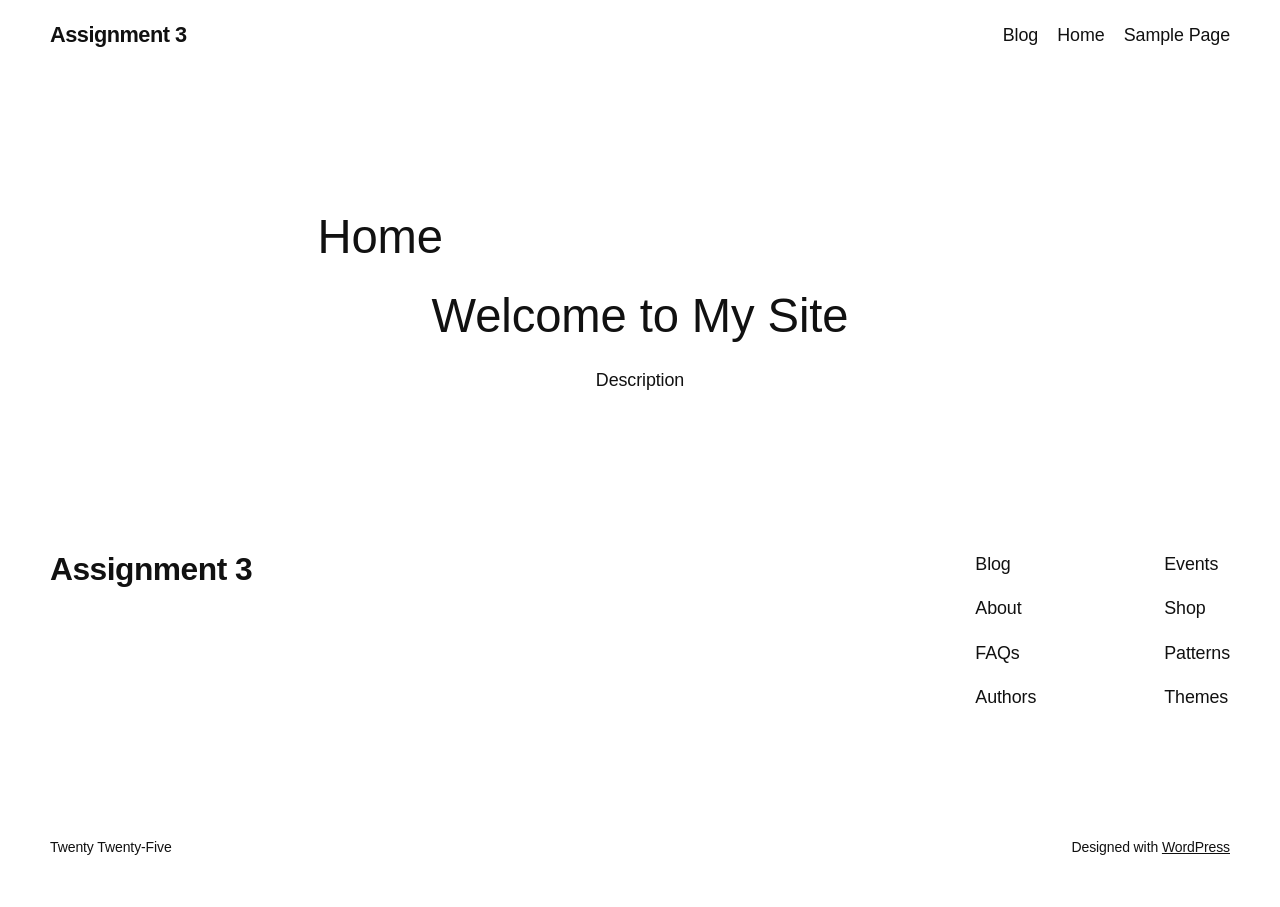
<file: index.html>
<!DOCTYPE html>
<html lang="en-US">
<head><meta charset="UTF-8">
	
	<meta name="viewport" content="width=device-width, initial-scale=1">
<meta name="robots" content="max-image-preview:large">
<title>Assignment 3</title>
<link rel="alternate" type="application/rss+xml" title="Assignment 3 » Feed" href="https://mattswan.me/feed/">
<link rel="alternate" type="application/rss+xml" title="Assignment 3 » Comments Feed" href="https://mattswan.me/comments/feed/">
<link rel="alternate" title="oEmbed (JSON)" type="application/json+oembed" href="https://mattswan.me/wp-json/oembed/1.0/embed?url=http%3A%2F%2Fhttps%3A%2F%2Fmattswan.me%2F">
<link rel="alternate" title="oEmbed (XML)" type="text/xml+oembed" href="https://mattswan.me/wp-json/oembed/1.0/embed?url=http%3A%2F%2Fhttps%3A%2F%2Fmattswan.me%2F&amp;format=xml">
<style id="wp-img-auto-sizes-contain-inline-css">
img:is([sizes=auto i],[sizes^="auto," i]){contain-intrinsic-size:3000px 1500px}
/*# sourceURL=wp-img-auto-sizes-contain-inline-css */
</style>
<style id="wp-block-site-title-inline-css">
.wp-block-site-title{box-sizing:border-box}.wp-block-site-title :where(a){color:inherit;font-family:inherit;font-size:inherit;font-style:inherit;font-weight:inherit;letter-spacing:inherit;line-height:inherit;text-decoration:inherit}
/*# sourceURL=https://mattswan.me/wp-includes/blocks/site-title/style.min.css */
</style>
<style id="wp-block-navigation-link-inline-css">
.wp-block-navigation .wp-block-navigation-item__label{overflow-wrap:break-word}.wp-block-navigation .wp-block-navigation-item__description{display:none}.link-ui-tools{outline:1px solid #f0f0f0;padding:8px}.link-ui-block-inserter{padding-top:8px}.link-ui-block-inserter__back{margin-left:8px;text-transform:uppercase}
/*# sourceURL=https://mattswan.me/wp-includes/blocks/navigation-link/style.min.css */
</style>
<style id="wp-block-navigation-inline-css">
.wp-block-navigation{position:relative}.wp-block-navigation ul{margin-bottom:0;margin-left:0;margin-top:0;padding-left:0}.wp-block-navigation ul,.wp-block-navigation ul li{list-style:none;padding:0}.wp-block-navigation .wp-block-navigation-item{align-items:center;background-color:inherit;display:flex;position:relative}.wp-block-navigation .wp-block-navigation-item .wp-block-navigation__submenu-container:empty{display:none}.wp-block-navigation .wp-block-navigation-item__content{display:block;z-index:1}.wp-block-navigation .wp-block-navigation-item__content.wp-block-navigation-item__content{color:inherit}.wp-block-navigation.has-text-decoration-underline .wp-block-navigation-item__content,.wp-block-navigation.has-text-decoration-underline .wp-block-navigation-item__content:active,.wp-block-navigation.has-text-decoration-underline .wp-block-navigation-item__content:focus{text-decoration:underline}.wp-block-navigation.has-text-decoration-line-through .wp-block-navigation-item__content,.wp-block-navigation.has-text-decoration-line-through .wp-block-navigation-item__content:active,.wp-block-navigation.has-text-decoration-line-through .wp-block-navigation-item__content:focus{text-decoration:line-through}.wp-block-navigation :where(a),.wp-block-navigation :where(a:active),.wp-block-navigation :where(a:focus){text-decoration:none}.wp-block-navigation .wp-block-navigation__submenu-icon{align-self:center;background-color:inherit;border:none;color:currentColor;display:inline-block;font-size:inherit;height:.6em;line-height:0;margin-left:.25em;padding:0;width:.6em}.wp-block-navigation .wp-block-navigation__submenu-icon svg{display:inline-block;stroke:currentColor;height:inherit;margin-top:.075em;width:inherit}.wp-block-navigation{--navigation-layout-justification-setting:flex-start;--navigation-layout-direction:row;--navigation-layout-wrap:wrap;--navigation-layout-justify:flex-start;--navigation-layout-align:center}.wp-block-navigation.is-vertical{--navigation-layout-direction:column;--navigation-layout-justify:initial;--navigation-layout-align:flex-start}.wp-block-navigation.no-wrap{--navigation-layout-wrap:nowrap}.wp-block-navigation.items-justified-center{--navigation-layout-justification-setting:center;--navigation-layout-justify:center}.wp-block-navigation.items-justified-center.is-vertical{--navigation-layout-align:center}.wp-block-navigation.items-justified-right{--navigation-layout-justification-setting:flex-end;--navigation-layout-justify:flex-end}.wp-block-navigation.items-justified-right.is-vertical{--navigation-layout-align:flex-end}.wp-block-navigation.items-justified-space-between{--navigation-layout-justification-setting:space-between;--navigation-layout-justify:space-between}.wp-block-navigation .has-child .wp-block-navigation__submenu-container{align-items:normal;background-color:inherit;color:inherit;display:flex;flex-direction:column;opacity:0;position:absolute;z-index:2}@media not (prefers-reduced-motion){.wp-block-navigation .has-child .wp-block-navigation__submenu-container{transition:opacity .1s linear}}.wp-block-navigation .has-child .wp-block-navigation__submenu-container{height:0;overflow:hidden;visibility:hidden;width:0}.wp-block-navigation .has-child .wp-block-navigation__submenu-container>.wp-block-navigation-item>.wp-block-navigation-item__content{display:flex;flex-grow:1;padding:.5em 1em}.wp-block-navigation .has-child .wp-block-navigation__submenu-container>.wp-block-navigation-item>.wp-block-navigation-item__content .wp-block-navigation__submenu-icon{margin-left:auto;margin-right:0}.wp-block-navigation .has-child .wp-block-navigation__submenu-container .wp-block-navigation-item__content{margin:0}.wp-block-navigation .has-child .wp-block-navigation__submenu-container{left:-1px;top:100%}@media (min-width:782px){.wp-block-navigation .has-child .wp-block-navigation__submenu-container .wp-block-navigation__submenu-container{left:100%;top:-1px}.wp-block-navigation .has-child .wp-block-navigation__submenu-container .wp-block-navigation__submenu-container:before{background:#0000;content:"";display:block;height:100%;position:absolute;right:100%;width:.5em}.wp-block-navigation .has-child .wp-block-navigation__submenu-container .wp-block-navigation__submenu-icon{margin-right:.25em}.wp-block-navigation .has-child .wp-block-navigation__submenu-container .wp-block-navigation__submenu-icon svg{transform:rotate(-90deg)}}.wp-block-navigation .has-child .wp-block-navigation-submenu__toggle[aria-expanded=true]~.wp-block-navigation__submenu-container,.wp-block-navigation .has-child:not(.open-on-click):hover>.wp-block-navigation__submenu-container,.wp-block-navigation .has-child:not(.open-on-click):not(.open-on-hover-click):focus-within>.wp-block-navigation__submenu-container{height:auto;min-width:200px;opacity:1;overflow:visible;visibility:visible;width:auto}.wp-block-navigation.has-background .has-child .wp-block-navigation__submenu-container{left:0;top:100%}@media (min-width:782px){.wp-block-navigation.has-background .has-child .wp-block-navigation__submenu-container .wp-block-navigation__submenu-container{left:100%;top:0}}.wp-block-navigation-submenu{display:flex;position:relative}.wp-block-navigation-submenu .wp-block-navigation__submenu-icon svg{stroke:currentColor}button.wp-block-navigation-item__content{background-color:initial;border:none;color:currentColor;font-family:inherit;font-size:inherit;font-style:inherit;font-weight:inherit;letter-spacing:inherit;line-height:inherit;text-align:left;text-transform:inherit}.wp-block-navigation-submenu__toggle{cursor:pointer}.wp-block-navigation-submenu__toggle[aria-expanded=true]+.wp-block-navigation__submenu-icon>svg,.wp-block-navigation-submenu__toggle[aria-expanded=true]>svg{transform:rotate(180deg)}.wp-block-navigation-item.open-on-click .wp-block-navigation-submenu__toggle{padding-left:0;padding-right:.85em}.wp-block-navigation-item.open-on-click .wp-block-navigation-submenu__toggle+.wp-block-navigation__submenu-icon{margin-left:-.6em;pointer-events:none}.wp-block-navigation-item.open-on-click button.wp-block-navigation-item__content:not(.wp-block-navigation-submenu__toggle){padding:0}.wp-block-navigation .wp-block-page-list,.wp-block-navigation__container,.wp-block-navigation__responsive-close,.wp-block-navigation__responsive-container,.wp-block-navigation__responsive-container-content,.wp-block-navigation__responsive-dialog{gap:inherit}:where(.wp-block-navigation.has-background .wp-block-navigation-item a:not(.wp-element-button)),:where(.wp-block-navigation.has-background .wp-block-navigation-submenu a:not(.wp-element-button)){padding:.5em 1em}:where(.wp-block-navigation .wp-block-navigation__submenu-container .wp-block-navigation-item a:not(.wp-element-button)),:where(.wp-block-navigation .wp-block-navigation__submenu-container .wp-block-navigation-submenu a:not(.wp-element-button)),:where(.wp-block-navigation .wp-block-navigation__submenu-container .wp-block-navigation-submenu button.wp-block-navigation-item__content),:where(.wp-block-navigation .wp-block-navigation__submenu-container .wp-block-pages-list__item button.wp-block-navigation-item__content){padding:.5em 1em}.wp-block-navigation.items-justified-right .wp-block-navigation__container .has-child .wp-block-navigation__submenu-container,.wp-block-navigation.items-justified-right .wp-block-page-list>.has-child .wp-block-navigation__submenu-container,.wp-block-navigation.items-justified-space-between .wp-block-page-list>.has-child:last-child .wp-block-navigation__submenu-container,.wp-block-navigation.items-justified-space-between>.wp-block-navigation__container>.has-child:last-child .wp-block-navigation__submenu-container{left:auto;right:0}.wp-block-navigation.items-justified-right .wp-block-navigation__container .has-child .wp-block-navigation__submenu-container .wp-block-navigation__submenu-container,.wp-block-navigation.items-justified-right .wp-block-page-list>.has-child .wp-block-navigation__submenu-container .wp-block-navigation__submenu-container,.wp-block-navigation.items-justified-space-between .wp-block-page-list>.has-child:last-child .wp-block-navigation__submenu-container .wp-block-navigation__submenu-container,.wp-block-navigation.items-justified-space-between>.wp-block-navigation__container>.has-child:last-child .wp-block-navigation__submenu-container .wp-block-navigation__submenu-container{left:-1px;right:-1px}@media (min-width:782px){.wp-block-navigation.items-justified-right .wp-block-navigation__container .has-child .wp-block-navigation__submenu-container .wp-block-navigation__submenu-container,.wp-block-navigation.items-justified-right .wp-block-page-list>.has-child .wp-block-navigation__submenu-container .wp-block-navigation__submenu-container,.wp-block-navigation.items-justified-space-between .wp-block-page-list>.has-child:last-child .wp-block-navigation__submenu-container .wp-block-navigation__submenu-container,.wp-block-navigation.items-justified-space-between>.wp-block-navigation__container>.has-child:last-child .wp-block-navigation__submenu-container .wp-block-navigation__submenu-container{left:auto;right:100%}}.wp-block-navigation:not(.has-background) .wp-block-navigation__submenu-container{background-color:#fff;border:1px solid #00000026}.wp-block-navigation.has-background .wp-block-navigation__submenu-container{background-color:inherit}.wp-block-navigation:not(.has-text-color) .wp-block-navigation__submenu-container{color:#000}.wp-block-navigation__container{align-items:var(--navigation-layout-align,initial);display:flex;flex-direction:var(--navigation-layout-direction,initial);flex-wrap:var(--navigation-layout-wrap,wrap);justify-content:var(--navigation-layout-justify,initial);list-style:none;margin:0;padding-left:0}.wp-block-navigation__container .is-responsive{display:none}.wp-block-navigation__container:only-child,.wp-block-page-list:only-child{flex-grow:1}@keyframes overlay-menu__fade-in-animation{0%{opacity:0;transform:translateY(.5em)}to{opacity:1;transform:translateY(0)}}.wp-block-navigation__responsive-container{bottom:0;display:none;left:0;position:fixed;right:0;top:0}.wp-block-navigation__responsive-container :where(.wp-block-navigation-item a){color:inherit}.wp-block-navigation__responsive-container .wp-block-navigation__responsive-container-content{align-items:var(--navigation-layout-align,initial);display:flex;flex-direction:var(--navigation-layout-direction,initial);flex-wrap:var(--navigation-layout-wrap,wrap);justify-content:var(--navigation-layout-justify,initial)}.wp-block-navigation__responsive-container:not(.is-menu-open.is-menu-open){background-color:inherit!important;color:inherit!important}.wp-block-navigation__responsive-container.is-menu-open{background-color:inherit;display:flex;flex-direction:column}@media not (prefers-reduced-motion){.wp-block-navigation__responsive-container.is-menu-open{animation:overlay-menu__fade-in-animation .1s ease-out;animation-fill-mode:forwards}}.wp-block-navigation__responsive-container.is-menu-open{overflow:auto;padding:clamp(1rem,var(--wp--style--root--padding-top),20rem) clamp(1rem,var(--wp--style--root--padding-right),20rem) clamp(1rem,var(--wp--style--root--padding-bottom),20rem) clamp(1rem,var(--wp--style--root--padding-left),20rem);z-index:100000}.wp-block-navigation__responsive-container.is-menu-open .wp-block-navigation__responsive-container-content{align-items:var(--navigation-layout-justification-setting,inherit);display:flex;flex-direction:column;flex-wrap:nowrap;overflow:visible;padding-top:calc(2rem + 24px)}.wp-block-navigation__responsive-container.is-menu-open .wp-block-navigation__responsive-container-content,.wp-block-navigation__responsive-container.is-menu-open .wp-block-navigation__responsive-container-content .wp-block-navigation__container,.wp-block-navigation__responsive-container.is-menu-open .wp-block-navigation__responsive-container-content .wp-block-page-list{justify-content:flex-start}.wp-block-navigation__responsive-container.is-menu-open .wp-block-navigation__responsive-container-content .wp-block-navigation__submenu-icon{display:none}.wp-block-navigation__responsive-container.is-menu-open .wp-block-navigation__responsive-container-content .has-child .wp-block-navigation__submenu-container{border:none;height:auto;min-width:200px;opacity:1;overflow:initial;padding-left:2rem;padding-right:2rem;position:static;visibility:visible;width:auto}.wp-block-navigation__responsive-container.is-menu-open .wp-block-navigation__responsive-container-content .wp-block-navigation__container,.wp-block-navigation__responsive-container.is-menu-open .wp-block-navigation__responsive-container-content .wp-block-navigation__submenu-container{gap:inherit}.wp-block-navigation__responsive-container.is-menu-open .wp-block-navigation__responsive-container-content .wp-block-navigation__submenu-container{padding-top:var(--wp--style--block-gap,2em)}.wp-block-navigation__responsive-container.is-menu-open .wp-block-navigation__responsive-container-content .wp-block-navigation-item__content{padding:0}.wp-block-navigation__responsive-container.is-menu-open .wp-block-navigation__responsive-container-content .wp-block-navigation-item,.wp-block-navigation__responsive-container.is-menu-open .wp-block-navigation__responsive-container-content .wp-block-navigation__container,.wp-block-navigation__responsive-container.is-menu-open .wp-block-navigation__responsive-container-content .wp-block-page-list{align-items:var(--navigation-layout-justification-setting,initial);display:flex;flex-direction:column}.wp-block-navigation__responsive-container.is-menu-open .wp-block-navigation-item,.wp-block-navigation__responsive-container.is-menu-open .wp-block-navigation-item .wp-block-navigation__submenu-container,.wp-block-navigation__responsive-container.is-menu-open .wp-block-navigation__container,.wp-block-navigation__responsive-container.is-menu-open .wp-block-page-list{background:#0000!important;color:inherit!important}.wp-block-navigation__responsive-container.is-menu-open .wp-block-navigation__submenu-container.wp-block-navigation__submenu-container.wp-block-navigation__submenu-container.wp-block-navigation__submenu-container{left:auto;right:auto}@media (min-width:600px){.wp-block-navigation__responsive-container:not(.hidden-by-default):not(.is-menu-open){background-color:inherit;display:block;position:relative;width:100%;z-index:auto}.wp-block-navigation__responsive-container:not(.hidden-by-default):not(.is-menu-open) .wp-block-navigation__responsive-container-close{display:none}.wp-block-navigation__responsive-container.is-menu-open .wp-block-navigation__submenu-container.wp-block-navigation__submenu-container.wp-block-navigation__submenu-container.wp-block-navigation__submenu-container{left:0}}.wp-block-navigation:not(.has-background) .wp-block-navigation__responsive-container.is-menu-open{background-color:#fff}.wp-block-navigation:not(.has-text-color) .wp-block-navigation__responsive-container.is-menu-open{color:#000}.wp-block-navigation__toggle_button_label{font-size:1rem;font-weight:700}.wp-block-navigation__responsive-container-close,.wp-block-navigation__responsive-container-open{background:#0000;border:none;color:currentColor;cursor:pointer;margin:0;padding:0;text-transform:inherit;vertical-align:middle}.wp-block-navigation__responsive-container-close svg,.wp-block-navigation__responsive-container-open svg{fill:currentColor;display:block;height:24px;pointer-events:none;width:24px}.wp-block-navigation__responsive-container-open{display:flex}.wp-block-navigation__responsive-container-open.wp-block-navigation__responsive-container-open.wp-block-navigation__responsive-container-open{font-family:inherit;font-size:inherit;font-weight:inherit}@media (min-width:600px){.wp-block-navigation__responsive-container-open:not(.always-shown){display:none}}.wp-block-navigation__responsive-container-close{position:absolute;right:0;top:0;z-index:2}.wp-block-navigation__responsive-container-close.wp-block-navigation__responsive-container-close.wp-block-navigation__responsive-container-close{font-family:inherit;font-size:inherit;font-weight:inherit}.wp-block-navigation__responsive-close{width:100%}.has-modal-open .wp-block-navigation__responsive-close{margin-left:auto;margin-right:auto;max-width:var(--wp--style--global--wide-size,100%)}.wp-block-navigation__responsive-close:focus{outline:none}.is-menu-open .wp-block-navigation__responsive-close,.is-menu-open .wp-block-navigation__responsive-container-content,.is-menu-open .wp-block-navigation__responsive-dialog{box-sizing:border-box}.wp-block-navigation__responsive-dialog{position:relative}.has-modal-open .admin-bar .is-menu-open .wp-block-navigation__responsive-dialog{margin-top:46px}@media (min-width:782px){.has-modal-open .admin-bar .is-menu-open .wp-block-navigation__responsive-dialog{margin-top:32px}}html.has-modal-open{overflow:hidden}
/*# sourceURL=https://mattswan.me/wp-includes/blocks/navigation/style.min.css */
</style>
<style id="wp-block-group-inline-css">
.wp-block-group{box-sizing:border-box}:where(.wp-block-group.wp-block-group-is-layout-constrained){position:relative}
/*# sourceURL=https://mattswan.me/wp-includes/blocks/group/style.min.css */
</style>
<style id="wp-block-post-title-inline-css">
.wp-block-post-title{box-sizing:border-box;word-break:break-word}.wp-block-post-title :where(a){display:inline-block;font-family:inherit;font-size:inherit;font-style:inherit;font-weight:inherit;letter-spacing:inherit;line-height:inherit;text-decoration:inherit}
/*# sourceURL=https://mattswan.me/wp-includes/blocks/post-title/style.min.css */
</style>
<style id="wp-block-paragraph-inline-css">
.is-small-text{font-size:.875em}.is-regular-text{font-size:1em}.is-large-text{font-size:2.25em}.is-larger-text{font-size:3em}.has-drop-cap:not(:focus):first-letter{float:left;font-size:8.4em;font-style:normal;font-weight:100;line-height:.68;margin:.05em .1em 0 0;text-transform:uppercase}body.rtl .has-drop-cap:not(:focus):first-letter{float:none;margin-left:.1em}p.has-drop-cap.has-background{overflow:hidden}:root :where(p.has-background){padding:1.25em 2.375em}:where(p.has-text-color:not(.has-link-color)) a{color:inherit}p.has-text-align-left[style*="writing-mode:vertical-lr"],p.has-text-align-right[style*="writing-mode:vertical-rl"]{rotate:180deg}
/*# sourceURL=https://mattswan.me/wp-includes/blocks/paragraph/style.min.css */
</style>
<link rel="stylesheet" id="wp-block-cover-css" href="https://mattswan.me/wp-includes/blocks/cover/style.min.css?ver=6.9" media="all">
<style id="wp-block-post-content-inline-css">
.wp-block-post-content{display:flow-root}
/*# sourceURL=https://mattswan.me/wp-includes/blocks/post-content/style.min.css */
</style>
<style id="wp-block-spacer-inline-css">
.wp-block-spacer{clear:both}
/*# sourceURL=https://mattswan.me/wp-includes/blocks/spacer/style.min.css */
</style>
<style id="wp-block-columns-inline-css">
.wp-block-columns{box-sizing:border-box;display:flex;flex-wrap:wrap!important}@media (min-width:782px){.wp-block-columns{flex-wrap:nowrap!important}}.wp-block-columns{align-items:normal!important}.wp-block-columns.are-vertically-aligned-top{align-items:flex-start}.wp-block-columns.are-vertically-aligned-center{align-items:center}.wp-block-columns.are-vertically-aligned-bottom{align-items:flex-end}@media (max-width:781px){.wp-block-columns:not(.is-not-stacked-on-mobile)>.wp-block-column{flex-basis:100%!important}}@media (min-width:782px){.wp-block-columns:not(.is-not-stacked-on-mobile)>.wp-block-column{flex-basis:0;flex-grow:1}.wp-block-columns:not(.is-not-stacked-on-mobile)>.wp-block-column[style*=flex-basis]{flex-grow:0}}.wp-block-columns.is-not-stacked-on-mobile{flex-wrap:nowrap!important}.wp-block-columns.is-not-stacked-on-mobile>.wp-block-column{flex-basis:0;flex-grow:1}.wp-block-columns.is-not-stacked-on-mobile>.wp-block-column[style*=flex-basis]{flex-grow:0}:where(.wp-block-columns){margin-bottom:1.75em}:where(.wp-block-columns.has-background){padding:1.25em 2.375em}.wp-block-column{flex-grow:1;min-width:0;overflow-wrap:break-word;word-break:break-word}.wp-block-column.is-vertically-aligned-top{align-self:flex-start}.wp-block-column.is-vertically-aligned-center{align-self:center}.wp-block-column.is-vertically-aligned-bottom{align-self:flex-end}.wp-block-column.is-vertically-aligned-stretch{align-self:stretch}.wp-block-column.is-vertically-aligned-bottom,.wp-block-column.is-vertically-aligned-center,.wp-block-column.is-vertically-aligned-top{width:100%}
/*# sourceURL=https://mattswan.me/wp-includes/blocks/columns/style.min.css */
</style>
<style id="wp-emoji-styles-inline-css">

	img.wp-smiley, img.emoji {
		display: inline !important;
		border: none !important;
		box-shadow: none !important;
		height: 1em !important;
		width: 1em !important;
		margin: 0 0.07em !important;
		vertical-align: -0.1em !important;
		background: none !important;
		padding: 0 !important;
	}
/*# sourceURL=wp-emoji-styles-inline-css */
</style>
<style id="wp-block-library-inline-css">
:root{--wp-block-synced-color:#7a00df;--wp-block-synced-color--rgb:122,0,223;--wp-bound-block-color:var(--wp-block-synced-color);--wp-editor-canvas-background:#ddd;--wp-admin-theme-color:#007cba;--wp-admin-theme-color--rgb:0,124,186;--wp-admin-theme-color-darker-10:#006ba1;--wp-admin-theme-color-darker-10--rgb:0,107,160.5;--wp-admin-theme-color-darker-20:#005a87;--wp-admin-theme-color-darker-20--rgb:0,90,135;--wp-admin-border-width-focus:2px}@media (min-resolution:192dpi){:root{--wp-admin-border-width-focus:1.5px}}.wp-element-button{cursor:pointer}:root .has-very-light-gray-background-color{background-color:#eee}:root .has-very-dark-gray-background-color{background-color:#313131}:root .has-very-light-gray-color{color:#eee}:root .has-very-dark-gray-color{color:#313131}:root .has-vivid-green-cyan-to-vivid-cyan-blue-gradient-background{background:linear-gradient(135deg,#00d084,#0693e3)}:root .has-purple-crush-gradient-background{background:linear-gradient(135deg,#34e2e4,#4721fb 50%,#ab1dfe)}:root .has-hazy-dawn-gradient-background{background:linear-gradient(135deg,#faaca8,#dad0ec)}:root .has-subdued-olive-gradient-background{background:linear-gradient(135deg,#fafae1,#67a671)}:root .has-atomic-cream-gradient-background{background:linear-gradient(135deg,#fdd79a,#004a59)}:root .has-nightshade-gradient-background{background:linear-gradient(135deg,#330968,#31cdcf)}:root .has-midnight-gradient-background{background:linear-gradient(135deg,#020381,#2874fc)}:root{--wp--preset--font-size--normal:16px;--wp--preset--font-size--huge:42px}.has-regular-font-size{font-size:1em}.has-larger-font-size{font-size:2.625em}.has-normal-font-size{font-size:var(--wp--preset--font-size--normal)}.has-huge-font-size{font-size:var(--wp--preset--font-size--huge)}.has-text-align-center{text-align:center}.has-text-align-left{text-align:left}.has-text-align-right{text-align:right}.has-fit-text{white-space:nowrap!important}#end-resizable-editor-section{display:none}.aligncenter{clear:both}.items-justified-left{justify-content:flex-start}.items-justified-center{justify-content:center}.items-justified-right{justify-content:flex-end}.items-justified-space-between{justify-content:space-between}.screen-reader-text{border:0;clip-path:inset(50%);height:1px;margin:-1px;overflow:hidden;padding:0;position:absolute;width:1px;word-wrap:normal!important}.screen-reader-text:focus{background-color:#ddd;clip-path:none;color:#444;display:block;font-size:1em;height:auto;left:5px;line-height:normal;padding:15px 23px 14px;text-decoration:none;top:5px;width:auto;z-index:100000}html :where(.has-border-color){border-style:solid}html :where([style*=border-top-color]){border-top-style:solid}html :where([style*=border-right-color]){border-right-style:solid}html :where([style*=border-bottom-color]){border-bottom-style:solid}html :where([style*=border-left-color]){border-left-style:solid}html :where([style*=border-width]){border-style:solid}html :where([style*=border-top-width]){border-top-style:solid}html :where([style*=border-right-width]){border-right-style:solid}html :where([style*=border-bottom-width]){border-bottom-style:solid}html :where([style*=border-left-width]){border-left-style:solid}html :where(img[class*=wp-image-]){height:auto;max-width:100%}:where(figure){margin:0 0 1em}html :where(.is-position-sticky){--wp-admin--admin-bar--position-offset:var(--wp-admin--admin-bar--height,0px)}@media screen and (max-width:600px){html :where(.is-position-sticky){--wp-admin--admin-bar--position-offset:0px}}
/*# sourceURL=/wp-includes/css/dist/block-library/common.min.css */
</style>
<style id="global-styles-inline-css">
:root{--wp--preset--aspect-ratio--square: 1;--wp--preset--aspect-ratio--4-3: 4/3;--wp--preset--aspect-ratio--3-4: 3/4;--wp--preset--aspect-ratio--3-2: 3/2;--wp--preset--aspect-ratio--2-3: 2/3;--wp--preset--aspect-ratio--16-9: 16/9;--wp--preset--aspect-ratio--9-16: 9/16;--wp--preset--color--black: #000000;--wp--preset--color--cyan-bluish-gray: #abb8c3;--wp--preset--color--white: #ffffff;--wp--preset--color--pale-pink: #f78da7;--wp--preset--color--vivid-red: #cf2e2e;--wp--preset--color--luminous-vivid-orange: #ff6900;--wp--preset--color--luminous-vivid-amber: #fcb900;--wp--preset--color--light-green-cyan: #7bdcb5;--wp--preset--color--vivid-green-cyan: #00d084;--wp--preset--color--pale-cyan-blue: #8ed1fc;--wp--preset--color--vivid-cyan-blue: #0693e3;--wp--preset--color--vivid-purple: #9b51e0;--wp--preset--color--base: #FFFFFF;--wp--preset--color--contrast: #111111;--wp--preset--color--accent-1: #FFEE58;--wp--preset--color--accent-2: #F6CFF4;--wp--preset--color--accent-3: #503AA8;--wp--preset--color--accent-4: #686868;--wp--preset--color--accent-5: #FBFAF3;--wp--preset--color--accent-6: color-mix(in srgb, currentColor 20%, transparent);--wp--preset--gradient--vivid-cyan-blue-to-vivid-purple: linear-gradient(135deg,rgb(6,147,227) 0%,rgb(155,81,224) 100%);--wp--preset--gradient--light-green-cyan-to-vivid-green-cyan: linear-gradient(135deg,rgb(122,220,180) 0%,rgb(0,208,130) 100%);--wp--preset--gradient--luminous-vivid-amber-to-luminous-vivid-orange: linear-gradient(135deg,rgb(252,185,0) 0%,rgb(255,105,0) 100%);--wp--preset--gradient--luminous-vivid-orange-to-vivid-red: linear-gradient(135deg,rgb(255,105,0) 0%,rgb(207,46,46) 100%);--wp--preset--gradient--very-light-gray-to-cyan-bluish-gray: linear-gradient(135deg,rgb(238,238,238) 0%,rgb(169,184,195) 100%);--wp--preset--gradient--cool-to-warm-spectrum: linear-gradient(135deg,rgb(74,234,220) 0%,rgb(151,120,209) 20%,rgb(207,42,186) 40%,rgb(238,44,130) 60%,rgb(251,105,98) 80%,rgb(254,248,76) 100%);--wp--preset--gradient--blush-light-purple: linear-gradient(135deg,rgb(255,206,236) 0%,rgb(152,150,240) 100%);--wp--preset--gradient--blush-bordeaux: linear-gradient(135deg,rgb(254,205,165) 0%,rgb(254,45,45) 50%,rgb(107,0,62) 100%);--wp--preset--gradient--luminous-dusk: linear-gradient(135deg,rgb(255,203,112) 0%,rgb(199,81,192) 50%,rgb(65,88,208) 100%);--wp--preset--gradient--pale-ocean: linear-gradient(135deg,rgb(255,245,203) 0%,rgb(182,227,212) 50%,rgb(51,167,181) 100%);--wp--preset--gradient--electric-grass: linear-gradient(135deg,rgb(202,248,128) 0%,rgb(113,206,126) 100%);--wp--preset--gradient--midnight: linear-gradient(135deg,rgb(2,3,129) 0%,rgb(40,116,252) 100%);--wp--preset--font-size--small: 0.875rem;--wp--preset--font-size--medium: clamp(1rem, 1rem + ((1vw - 0.2rem) * 0.196), 1.125rem);--wp--preset--font-size--large: clamp(1.125rem, 1.125rem + ((1vw - 0.2rem) * 0.392), 1.375rem);--wp--preset--font-size--x-large: clamp(1.75rem, 1.75rem + ((1vw - 0.2rem) * 0.392), 2rem);--wp--preset--font-size--xx-large: clamp(2.15rem, 2.15rem + ((1vw - 0.2rem) * 1.333), 3rem);--wp--preset--font-family--manrope: Manrope, sans-serif;--wp--preset--font-family--fira-code: "Fira Code", monospace;--wp--preset--spacing--20: 10px;--wp--preset--spacing--30: 20px;--wp--preset--spacing--40: 30px;--wp--preset--spacing--50: clamp(30px, 5vw, 50px);--wp--preset--spacing--60: clamp(30px, 7vw, 70px);--wp--preset--spacing--70: clamp(50px, 7vw, 90px);--wp--preset--spacing--80: clamp(70px, 10vw, 140px);--wp--preset--shadow--natural: 6px 6px 9px rgba(0, 0, 0, 0.2);--wp--preset--shadow--deep: 12px 12px 50px rgba(0, 0, 0, 0.4);--wp--preset--shadow--sharp: 6px 6px 0px rgba(0, 0, 0, 0.2);--wp--preset--shadow--outlined: 6px 6px 0px -3px rgb(255, 255, 255), 6px 6px rgb(0, 0, 0);--wp--preset--shadow--crisp: 6px 6px 0px rgb(0, 0, 0);}:root { --wp--style--global--content-size: 645px;--wp--style--global--wide-size: 1340px; }:where(body) { margin: 0; }.wp-site-blocks { padding-top: var(--wp--style--root--padding-top); padding-bottom: var(--wp--style--root--padding-bottom); }.has-global-padding { padding-right: var(--wp--style--root--padding-right); padding-left: var(--wp--style--root--padding-left); }.has-global-padding > .alignfull { margin-right: calc(var(--wp--style--root--padding-right) * -1); margin-left: calc(var(--wp--style--root--padding-left) * -1); }.has-global-padding :where(:not(.alignfull.is-layout-flow) > .has-global-padding:not(.wp-block-block, .alignfull)) { padding-right: 0; padding-left: 0; }.has-global-padding :where(:not(.alignfull.is-layout-flow) > .has-global-padding:not(.wp-block-block, .alignfull)) > .alignfull { margin-left: 0; margin-right: 0; }.wp-site-blocks > .alignleft { float: left; margin-right: 2em; }.wp-site-blocks > .alignright { float: right; margin-left: 2em; }.wp-site-blocks > .aligncenter { justify-content: center; margin-left: auto; margin-right: auto; }:where(.wp-site-blocks) > * { margin-block-start: 1.2rem; margin-block-end: 0; }:where(.wp-site-blocks) > :first-child { margin-block-start: 0; }:where(.wp-site-blocks) > :last-child { margin-block-end: 0; }:root { --wp--style--block-gap: 1.2rem; }:root :where(.is-layout-flow) > :first-child{margin-block-start: 0;}:root :where(.is-layout-flow) > :last-child{margin-block-end: 0;}:root :where(.is-layout-flow) > *{margin-block-start: 1.2rem;margin-block-end: 0;}:root :where(.is-layout-constrained) > :first-child{margin-block-start: 0;}:root :where(.is-layout-constrained) > :last-child{margin-block-end: 0;}:root :where(.is-layout-constrained) > *{margin-block-start: 1.2rem;margin-block-end: 0;}:root :where(.is-layout-flex){gap: 1.2rem;}:root :where(.is-layout-grid){gap: 1.2rem;}.is-layout-flow > .alignleft{float: left;margin-inline-start: 0;margin-inline-end: 2em;}.is-layout-flow > .alignright{float: right;margin-inline-start: 2em;margin-inline-end: 0;}.is-layout-flow > .aligncenter{margin-left: auto !important;margin-right: auto !important;}.is-layout-constrained > .alignleft{float: left;margin-inline-start: 0;margin-inline-end: 2em;}.is-layout-constrained > .alignright{float: right;margin-inline-start: 2em;margin-inline-end: 0;}.is-layout-constrained > .aligncenter{margin-left: auto !important;margin-right: auto !important;}.is-layout-constrained > :where(:not(.alignleft):not(.alignright):not(.alignfull)){max-width: var(--wp--style--global--content-size);margin-left: auto !important;margin-right: auto !important;}.is-layout-constrained > .alignwide{max-width: var(--wp--style--global--wide-size);}body .is-layout-flex{display: flex;}.is-layout-flex{flex-wrap: wrap;align-items: center;}.is-layout-flex > :is(*, div){margin: 0;}body .is-layout-grid{display: grid;}.is-layout-grid > :is(*, div){margin: 0;}body{background-color: var(--wp--preset--color--base);color: var(--wp--preset--color--contrast);font-family: var(--wp--preset--font-family--manrope);font-size: var(--wp--preset--font-size--large);font-weight: 300;letter-spacing: -0.1px;line-height: 1.4;--wp--style--root--padding-top: 0px;--wp--style--root--padding-right: var(--wp--preset--spacing--50);--wp--style--root--padding-bottom: 0px;--wp--style--root--padding-left: var(--wp--preset--spacing--50);}a:where(:not(.wp-element-button)){color: currentColor;text-decoration: underline;}:root :where(a:where(:not(.wp-element-button)):hover){text-decoration: none;}h1, h2, h3, h4, h5, h6{font-weight: 400;letter-spacing: -0.1px;line-height: 1.125;}h1{font-size: var(--wp--preset--font-size--xx-large);}h2{font-size: var(--wp--preset--font-size--x-large);}h3{font-size: var(--wp--preset--font-size--large);}h4{font-size: var(--wp--preset--font-size--medium);}h5{font-size: var(--wp--preset--font-size--small);letter-spacing: 0.5px;}h6{font-size: var(--wp--preset--font-size--small);font-weight: 700;letter-spacing: 1.4px;text-transform: uppercase;}:root :where(.wp-element-button, .wp-block-button__link){background-color: var(--wp--preset--color--contrast);border-width: 0;color: var(--wp--preset--color--base);font-family: inherit;font-size: var(--wp--preset--font-size--medium);font-style: inherit;font-weight: inherit;letter-spacing: inherit;line-height: inherit;padding-top: 1rem;padding-right: 2.25rem;padding-bottom: 1rem;padding-left: 2.25rem;text-decoration: none;text-transform: inherit;}:root :where(.wp-element-button:hover, .wp-block-button__link:hover){background-color: color-mix(in srgb, var(--wp--preset--color--contrast) 85%, transparent);border-color: transparent;color: var(--wp--preset--color--base);}:root :where(.wp-element-button:focus, .wp-block-button__link:focus){outline-color: var(--wp--preset--color--accent-4);outline-offset: 2px;}:root :where(.wp-element-caption, .wp-block-audio figcaption, .wp-block-embed figcaption, .wp-block-gallery figcaption, .wp-block-image figcaption, .wp-block-table figcaption, .wp-block-video figcaption){font-size: var(--wp--preset--font-size--small);line-height: 1.4;}.has-black-color{color: var(--wp--preset--color--black) !important;}.has-cyan-bluish-gray-color{color: var(--wp--preset--color--cyan-bluish-gray) !important;}.has-white-color{color: var(--wp--preset--color--white) !important;}.has-pale-pink-color{color: var(--wp--preset--color--pale-pink) !important;}.has-vivid-red-color{color: var(--wp--preset--color--vivid-red) !important;}.has-luminous-vivid-orange-color{color: var(--wp--preset--color--luminous-vivid-orange) !important;}.has-luminous-vivid-amber-color{color: var(--wp--preset--color--luminous-vivid-amber) !important;}.has-light-green-cyan-color{color: var(--wp--preset--color--light-green-cyan) !important;}.has-vivid-green-cyan-color{color: var(--wp--preset--color--vivid-green-cyan) !important;}.has-pale-cyan-blue-color{color: var(--wp--preset--color--pale-cyan-blue) !important;}.has-vivid-cyan-blue-color{color: var(--wp--preset--color--vivid-cyan-blue) !important;}.has-vivid-purple-color{color: var(--wp--preset--color--vivid-purple) !important;}.has-base-color{color: var(--wp--preset--color--base) !important;}.has-contrast-color{color: var(--wp--preset--color--contrast) !important;}.has-accent-1-color{color: var(--wp--preset--color--accent-1) !important;}.has-accent-2-color{color: var(--wp--preset--color--accent-2) !important;}.has-accent-3-color{color: var(--wp--preset--color--accent-3) !important;}.has-accent-4-color{color: var(--wp--preset--color--accent-4) !important;}.has-accent-5-color{color: var(--wp--preset--color--accent-5) !important;}.has-accent-6-color{color: var(--wp--preset--color--accent-6) !important;}.has-black-background-color{background-color: var(--wp--preset--color--black) !important;}.has-cyan-bluish-gray-background-color{background-color: var(--wp--preset--color--cyan-bluish-gray) !important;}.has-white-background-color{background-color: var(--wp--preset--color--white) !important;}.has-pale-pink-background-color{background-color: var(--wp--preset--color--pale-pink) !important;}.has-vivid-red-background-color{background-color: var(--wp--preset--color--vivid-red) !important;}.has-luminous-vivid-orange-background-color{background-color: var(--wp--preset--color--luminous-vivid-orange) !important;}.has-luminous-vivid-amber-background-color{background-color: var(--wp--preset--color--luminous-vivid-amber) !important;}.has-light-green-cyan-background-color{background-color: var(--wp--preset--color--light-green-cyan) !important;}.has-vivid-green-cyan-background-color{background-color: var(--wp--preset--color--vivid-green-cyan) !important;}.has-pale-cyan-blue-background-color{background-color: var(--wp--preset--color--pale-cyan-blue) !important;}.has-vivid-cyan-blue-background-color{background-color: var(--wp--preset--color--vivid-cyan-blue) !important;}.has-vivid-purple-background-color{background-color: var(--wp--preset--color--vivid-purple) !important;}.has-base-background-color{background-color: var(--wp--preset--color--base) !important;}.has-contrast-background-color{background-color: var(--wp--preset--color--contrast) !important;}.has-accent-1-background-color{background-color: var(--wp--preset--color--accent-1) !important;}.has-accent-2-background-color{background-color: var(--wp--preset--color--accent-2) !important;}.has-accent-3-background-color{background-color: var(--wp--preset--color--accent-3) !important;}.has-accent-4-background-color{background-color: var(--wp--preset--color--accent-4) !important;}.has-accent-5-background-color{background-color: var(--wp--preset--color--accent-5) !important;}.has-accent-6-background-color{background-color: var(--wp--preset--color--accent-6) !important;}.has-black-border-color{border-color: var(--wp--preset--color--black) !important;}.has-cyan-bluish-gray-border-color{border-color: var(--wp--preset--color--cyan-bluish-gray) !important;}.has-white-border-color{border-color: var(--wp--preset--color--white) !important;}.has-pale-pink-border-color{border-color: var(--wp--preset--color--pale-pink) !important;}.has-vivid-red-border-color{border-color: var(--wp--preset--color--vivid-red) !important;}.has-luminous-vivid-orange-border-color{border-color: var(--wp--preset--color--luminous-vivid-orange) !important;}.has-luminous-vivid-amber-border-color{border-color: var(--wp--preset--color--luminous-vivid-amber) !important;}.has-light-green-cyan-border-color{border-color: var(--wp--preset--color--light-green-cyan) !important;}.has-vivid-green-cyan-border-color{border-color: var(--wp--preset--color--vivid-green-cyan) !important;}.has-pale-cyan-blue-border-color{border-color: var(--wp--preset--color--pale-cyan-blue) !important;}.has-vivid-cyan-blue-border-color{border-color: var(--wp--preset--color--vivid-cyan-blue) !important;}.has-vivid-purple-border-color{border-color: var(--wp--preset--color--vivid-purple) !important;}.has-base-border-color{border-color: var(--wp--preset--color--base) !important;}.has-contrast-border-color{border-color: var(--wp--preset--color--contrast) !important;}.has-accent-1-border-color{border-color: var(--wp--preset--color--accent-1) !important;}.has-accent-2-border-color{border-color: var(--wp--preset--color--accent-2) !important;}.has-accent-3-border-color{border-color: var(--wp--preset--color--accent-3) !important;}.has-accent-4-border-color{border-color: var(--wp--preset--color--accent-4) !important;}.has-accent-5-border-color{border-color: var(--wp--preset--color--accent-5) !important;}.has-accent-6-border-color{border-color: var(--wp--preset--color--accent-6) !important;}.has-vivid-cyan-blue-to-vivid-purple-gradient-background{background: var(--wp--preset--gradient--vivid-cyan-blue-to-vivid-purple) !important;}.has-light-green-cyan-to-vivid-green-cyan-gradient-background{background: var(--wp--preset--gradient--light-green-cyan-to-vivid-green-cyan) !important;}.has-luminous-vivid-amber-to-luminous-vivid-orange-gradient-background{background: var(--wp--preset--gradient--luminous-vivid-amber-to-luminous-vivid-orange) !important;}.has-luminous-vivid-orange-to-vivid-red-gradient-background{background: var(--wp--preset--gradient--luminous-vivid-orange-to-vivid-red) !important;}.has-very-light-gray-to-cyan-bluish-gray-gradient-background{background: var(--wp--preset--gradient--very-light-gray-to-cyan-bluish-gray) !important;}.has-cool-to-warm-spectrum-gradient-background{background: var(--wp--preset--gradient--cool-to-warm-spectrum) !important;}.has-blush-light-purple-gradient-background{background: var(--wp--preset--gradient--blush-light-purple) !important;}.has-blush-bordeaux-gradient-background{background: var(--wp--preset--gradient--blush-bordeaux) !important;}.has-luminous-dusk-gradient-background{background: var(--wp--preset--gradient--luminous-dusk) !important;}.has-pale-ocean-gradient-background{background: var(--wp--preset--gradient--pale-ocean) !important;}.has-electric-grass-gradient-background{background: var(--wp--preset--gradient--electric-grass) !important;}.has-midnight-gradient-background{background: var(--wp--preset--gradient--midnight) !important;}.has-small-font-size{font-size: var(--wp--preset--font-size--small) !important;}.has-medium-font-size{font-size: var(--wp--preset--font-size--medium) !important;}.has-large-font-size{font-size: var(--wp--preset--font-size--large) !important;}.has-x-large-font-size{font-size: var(--wp--preset--font-size--x-large) !important;}.has-xx-large-font-size{font-size: var(--wp--preset--font-size--xx-large) !important;}.has-manrope-font-family{font-family: var(--wp--preset--font-family--manrope) !important;}.has-fira-code-font-family{font-family: var(--wp--preset--font-family--fira-code) !important;}
:root :where(.wp-block-columns-is-layout-flow) > :first-child{margin-block-start: 0;}:root :where(.wp-block-columns-is-layout-flow) > :last-child{margin-block-end: 0;}:root :where(.wp-block-columns-is-layout-flow) > *{margin-block-start: var(--wp--preset--spacing--50);margin-block-end: 0;}:root :where(.wp-block-columns-is-layout-constrained) > :first-child{margin-block-start: 0;}:root :where(.wp-block-columns-is-layout-constrained) > :last-child{margin-block-end: 0;}:root :where(.wp-block-columns-is-layout-constrained) > *{margin-block-start: var(--wp--preset--spacing--50);margin-block-end: 0;}:root :where(.wp-block-columns-is-layout-flex){gap: var(--wp--preset--spacing--50);}:root :where(.wp-block-columns-is-layout-grid){gap: var(--wp--preset--spacing--50);}
:root :where(.wp-block-post-title a:where(:not(.wp-element-button))){text-decoration: none;}
:root :where(.wp-block-post-title a:where(:not(.wp-element-button)):hover){text-decoration: underline;}
:root :where(.wp-block-site-title){font-weight: 700;letter-spacing: -.5px;}
:root :where(.wp-block-site-title a:where(:not(.wp-element-button))){text-decoration: none;}
:root :where(.wp-block-site-title a:where(:not(.wp-element-button)):hover){text-decoration: underline;}
:root :where(.wp-block-navigation){font-size: var(--wp--preset--font-size--medium);}
:root :where(.wp-block-navigation a:where(:not(.wp-element-button))){text-decoration: none;}
:root :where(.wp-block-navigation a:where(:not(.wp-element-button)):hover){text-decoration: underline;}
/*# sourceURL=global-styles-inline-css */
</style>
<style id="core-block-supports-inline-css">
.wp-container-core-navigation-is-layout-fc306653{justify-content:flex-end;}.wp-container-core-group-is-layout-f4c28e8b{flex-wrap:nowrap;gap:var(--wp--preset--spacing--10);justify-content:flex-end;}.wp-container-core-group-is-layout-8165f36a{flex-wrap:nowrap;justify-content:space-between;}.wp-container-core-columns-is-layout-28f84493{flex-wrap:nowrap;}.wp-container-core-navigation-is-layout-fe9cc265{flex-direction:column;align-items:flex-start;}.wp-container-core-group-is-layout-570722b2{gap:var(--wp--preset--spacing--80);justify-content:space-between;align-items:flex-start;}.wp-container-core-group-is-layout-e5edad21{justify-content:space-between;align-items:flex-start;}.wp-container-core-group-is-layout-91e87306{gap:var(--wp--preset--spacing--20);justify-content:space-between;}
/*# sourceURL=core-block-supports-inline-css */
</style>
<style id="wp-block-template-skip-link-inline-css">

		.skip-link.screen-reader-text {
			border: 0;
			clip-path: inset(50%);
			height: 1px;
			margin: -1px;
			overflow: hidden;
			padding: 0;
			position: absolute !important;
			width: 1px;
			word-wrap: normal !important;
		}

		.skip-link.screen-reader-text:focus {
			background-color: #eee;
			clip-path: none;
			color: #444;
			display: block;
			font-size: 1em;
			height: auto;
			left: 5px;
			line-height: normal;
			padding: 15px 23px 14px;
			text-decoration: none;
			top: 5px;
			width: auto;
			z-index: 100000;
		}
/*# sourceURL=wp-block-template-skip-link-inline-css */
</style>
<link rel="stylesheet" id="parent-style-css" href="https://mattswan.me/wp-content/themes/twentytwentyfive/style.css?ver=6.9" media="all">
<style id="twentytwentyfive-style-inline-css">
a{text-decoration-thickness:1px!important;text-underline-offset:.1em}:where(.wp-site-blocks :focus){outline-width:2px;outline-style:solid}.wp-block-navigation .wp-block-navigation-submenu .wp-block-navigation-item:not(:last-child){margin-bottom:3px}.wp-block-navigation .wp-block-navigation-item .wp-block-navigation-item__content{outline-offset:4px}.wp-block-navigation .wp-block-navigation-item ul.wp-block-navigation__submenu-container .wp-block-navigation-item__content{outline-offset:0}blockquote,caption,figcaption,h1,h2,h3,h4,h5,h6,p{text-wrap:pretty}.more-link{display:block}:where(pre){overflow-x:auto}
/*# sourceURL=https://mattswan.me/wp-content/themes/twentytwentyfive/style.min.css */
</style>
<link rel="https://api.w.org/" href="https://mattswan.me/wp-json/"><link rel="alternate" title="JSON" type="application/json" href="https://mattswan.me/wp-json/wp/v2/pages/7"><link rel="EditURI" type="application/rsd+xml" title="RSD" href="https://mattswan.me/xmlrpc.php?rsd">
<meta name="generator" content="WordPress 6.9">
<link rel="canonical" href="https://mattswan.me/">
<link rel="shortlink" href="https://mattswan.me/">
<script type="importmap" id="wp-importmap">
{"imports":{"@wordpress/interactivity":"https://mattswan.me/wp-includes/js/dist/script-modules/interactivity/index.min.js?ver=8964710565a1d258501f"}}
</script>
<link rel="modulepreload" href="https://mattswan.me/wp-includes/js/dist/script-modules/interactivity/index.min.js?ver=8964710565a1d258501f" id="@wordpress/interactivity-js-modulepreload" fetchpriority="low">
<style class="wp-fonts-local">
@font-face{font-family:Manrope;font-style:normal;font-weight:200 800;font-display:fallback;src:url('https://mattswan.me/wp-content/themes/twentytwentyfive/assets/fonts/manrope/Manrope-VariableFont_wght.woff2') format('woff2');}
@font-face{font-family:"Fira Code";font-style:normal;font-weight:300 700;font-display:fallback;src:url('https://mattswan.me/wp-content/themes/twentytwentyfive/assets/fonts/fira-code/FiraCode-VariableFont_wght.woff2') format('woff2');}
</style>
</head>

<body class="home wp-singular page-template-default page page-id-7 wp-embed-responsive wp-theme-twentytwentyfive wp-child-theme-twentytwentyfive-child">

<div class="wp-site-blocks"><header class="wp-block-template-part">
<div class="wp-block-group alignfull is-layout-flow wp-block-group-is-layout-flow">
	
	<div class="wp-block-group has-global-padding is-layout-constrained wp-block-group-is-layout-constrained">
		
		<div class="wp-block-group alignwide is-content-justification-space-between is-nowrap is-layout-flex wp-container-core-group-is-layout-8165f36a wp-block-group-is-layout-flex" style="padding-top:var(--wp--preset--spacing--30);padding-bottom:var(--wp--preset--spacing--30)">
			<p class="wp-block-site-title"><a href="https://mattswan.me/" target="_self" rel="home" aria-current="page">Assignment 3</a></p>
			
			<div class="wp-block-group is-content-justification-right is-nowrap is-layout-flex wp-container-core-group-is-layout-f4c28e8b wp-block-group-is-layout-flex">
				<nav class="is-responsive items-justified-right wp-block-navigation is-content-justification-right is-layout-flex wp-container-core-navigation-is-layout-fc306653 wp-block-navigation-is-layout-flex" data-wp-interactive="core/navigation" data-wp-context='{"overlayOpenedBy":{"click":false,"hover":false,"focus":false},"type":"overlay","roleAttribute":"","ariaLabel":"Menu"}'><button aria-haspopup="dialog" aria-label="Open menu" class="wp-block-navigation__responsive-container-open" data-wp-on--click="actions.openMenuOnClick" data-wp-on--keydown="actions.handleMenuKeydown"><svg width="24" height="24" xmlns="http://www.w3.org/2000/svg" viewbox="0 0 24 24" aria-hidden="true" focusable="false"><path d="M4 7.5h16v1.5H4z"></path><path d="M4 15h16v1.5H4z"></path></svg></button>
				<div class="wp-block-navigation__responsive-container  has-text-color has-contrast-color has-background has-base-background-color" id="modal-1" data-wp-class--has-modal-open="state.isMenuOpen" data-wp-class--is-menu-open="state.isMenuOpen" data-wp-watch="callbacks.initMenu" data-wp-on--keydown="actions.handleMenuKeydown" data-wp-on--focusout="actions.handleMenuFocusout" tabindex="-1">
					<div class="wp-block-navigation__responsive-close" tabindex="-1">
						<div class="wp-block-navigation__responsive-dialog" data-wp-bind--aria-modal="state.ariaModal" data-wp-bind--aria-label="state.ariaLabel" data-wp-bind--role="state.roleAttribute">
							<button aria-label="Close menu" class="wp-block-navigation__responsive-container-close" data-wp-on--click="actions.closeMenuOnClick"><svg xmlns="http://www.w3.org/2000/svg" viewbox="0 0 24 24" width="24" height="24" aria-hidden="true" focusable="false"><path d="m13.06 12 6.47-6.47-1.06-1.06L12 10.94 5.53 4.47 4.47 5.53 10.94 12l-6.47 6.47 1.06 1.06L12 13.06l6.47 6.47 1.06-1.06L13.06 12Z"></path></svg></button>
							<div class="wp-block-navigation__responsive-container-content" data-wp-watch="callbacks.focusFirstElement" id="modal-1-content">
								<ul class="wp-block-navigation__container is-responsive items-justified-right wp-block-navigation"><li class=" wp-block-navigation-item wp-block-navigation-link"><a class="wp-block-navigation-item__content" href="https://mattswan.me/blog/"><span class="wp-block-navigation-item__label">Blog</span></a></li><li class=" wp-block-navigation-item current-menu-item wp-block-navigation-link"><a class="wp-block-navigation-item__content" href="https://mattswan.me/" aria-current="page"><span class="wp-block-navigation-item__label">Home</span></a></li><li class=" wp-block-navigation-item wp-block-navigation-link"><a class="wp-block-navigation-item__content" href="https://mattswan.me/sample-page/"><span class="wp-block-navigation-item__label">Sample Page</span></a></li></ul>
							</div>
						</div>
					</div>
				</div></nav>
			</div>
			
		</div>
		
	</div>
	
</div>


</header>


<main class="wp-block-group has-global-padding is-layout-constrained wp-block-group-is-layout-constrained" style="margin-top:var(--wp--preset--spacing--60)">
	
	<div class="wp-block-group alignfull has-global-padding is-layout-constrained wp-block-group-is-layout-constrained" style="padding-top:var(--wp--preset--spacing--60);padding-bottom:var(--wp--preset--spacing--60)">
		
		<h1 class="wp-block-post-title">Home</h1>
		<div class="entry-content alignfull wp-block-post-content has-global-padding is-layout-constrained wp-block-post-content-is-layout-constrained">
<div class="wp-block-cover is-light"><span aria-hidden="true" class="wp-block-cover__background has-accent-5-background-color has-background-dim-100 has-background-dim"></span><div class="wp-block-cover__inner-container has-global-padding is-layout-constrained wp-block-cover-is-layout-constrained">
<p class="has-text-align-center has-xx-large-font-size">Welcome to My Site</p>



<p class="has-text-align-center has-medium-font-size">Description</p>
</div></div>
</div>
	</div>
	
</main>


<footer class="wp-block-template-part">
<div class="wp-block-group has-global-padding is-layout-constrained wp-block-group-is-layout-constrained" style="padding-top:var(--wp--preset--spacing--60);padding-bottom:var(--wp--preset--spacing--50)">
	
	<div class="wp-block-group alignwide is-layout-flow wp-block-group-is-layout-flow">
		

		
		<div class="wp-block-group alignfull is-content-justification-space-between is-layout-flex wp-container-core-group-is-layout-e5edad21 wp-block-group-is-layout-flex">
			
			<div class="wp-block-columns is-layout-flex wp-container-core-columns-is-layout-28f84493 wp-block-columns-is-layout-flex">
				
				<div class="wp-block-column is-layout-flow wp-block-column-is-layout-flow" style="flex-basis:100%"><h2 class="wp-block-site-title"><a href="https://mattswan.me/" target="_self" rel="home" aria-current="page">Assignment 3</a></h2>

				
				</div>
				

				
				<div class="wp-block-column is-layout-flow wp-block-column-is-layout-flow">
					
					<div style="height:var(--wp--preset--spacing--40);width:0px" aria-hidden="true" class="wp-block-spacer"></div>
					
				</div>
				
			</div>
			

			
			<div class="wp-block-group is-content-justification-space-between is-layout-flex wp-container-core-group-is-layout-570722b2 wp-block-group-is-layout-flex">
				<nav class="is-vertical wp-block-navigation is-layout-flex wp-container-core-navigation-is-layout-fe9cc265 wp-block-navigation-is-layout-flex"><ul class="wp-block-navigation__container  is-vertical wp-block-navigation"><li class=" wp-block-navigation-item wp-block-navigation-link"><a class="wp-block-navigation-item__content" href="#"><span class="wp-block-navigation-item__label">Blog</span></a></li><li class=" wp-block-navigation-item wp-block-navigation-link"><a class="wp-block-navigation-item__content" href="#"><span class="wp-block-navigation-item__label">About</span></a></li><li class=" wp-block-navigation-item wp-block-navigation-link"><a class="wp-block-navigation-item__content" href="#"><span class="wp-block-navigation-item__label">FAQs</span></a></li><li class=" wp-block-navigation-item wp-block-navigation-link"><a class="wp-block-navigation-item__content" href="#"><span class="wp-block-navigation-item__label">Authors</span></a></li></ul></nav>

				<nav class="is-vertical wp-block-navigation is-layout-flex wp-container-core-navigation-is-layout-fe9cc265 wp-block-navigation-is-layout-flex"><ul class="wp-block-navigation__container  is-vertical wp-block-navigation"><li class=" wp-block-navigation-item wp-block-navigation-link"><a class="wp-block-navigation-item__content" href="#"><span class="wp-block-navigation-item__label">Events</span></a></li><li class=" wp-block-navigation-item wp-block-navigation-link"><a class="wp-block-navigation-item__content" href="#"><span class="wp-block-navigation-item__label">Shop</span></a></li><li class=" wp-block-navigation-item wp-block-navigation-link"><a class="wp-block-navigation-item__content" href="#"><span class="wp-block-navigation-item__label">Patterns</span></a></li><li class=" wp-block-navigation-item wp-block-navigation-link"><a class="wp-block-navigation-item__content" href="#"><span class="wp-block-navigation-item__label">Themes</span></a></li></ul></nav>
			</div>
				
		</div>
		

		
		<div style="height:var(--wp--preset--spacing--70)" aria-hidden="true" class="wp-block-spacer"></div>
		

		
		<div class="wp-block-group alignfull is-content-justification-space-between is-layout-flex wp-container-core-group-is-layout-91e87306 wp-block-group-is-layout-flex">
			
			<p class="has-small-font-size">Twenty Twenty-Five</p>
			
			
			<p class="has-small-font-size">
				Designed with <a href="https://wordpress.org/" rel="nofollow">WordPress</a>			</p>
			
		</div>
		
	</div>
	
</div>


</footer>
</div>
<script type="speculationrules">
{"prefetch":[{"source":"document","where":{"and":[{"href_matches":"/*"},{"not":{"href_matches":["/wp-*.php","/wp-admin/*","/wp-content/uploads/*","/wp-content/*","/wp-content/plugins/*","/wp-content/themes/twentytwentyfive-child/*","/wp-content/themes/twentytwentyfive/*","/*\\?(.+)"]}},{"not":{"selector_matches":"a[rel~=\"nofollow\"]"}},{"not":{"selector_matches":".no-prefetch, .no-prefetch a"}}]},"eagerness":"conservative"}]}
</script>
<script type="module" src="https://mattswan.me/wp-includes/js/dist/script-modules/block-library/navigation/view.min.js?ver=b0f909c3ec791c383210" id="@wordpress/block-library/navigation/view-js-module" fetchpriority="low" data-wp-router-options="{&quot;loadOnClientNavigation&quot;:true}"></script>
<script id="wp-block-template-skip-link-js-after">
	( function() {
		var skipLinkTarget = document.querySelector( 'main' ),
			sibling,
			skipLinkTargetID,
			skipLink;

		// Early exit if a skip-link target can't be located.
		if ( ! skipLinkTarget ) {
			return;
		}

		/*
		 * Get the site wrapper.
		 * The skip-link will be injected in the beginning of it.
		 */
		sibling = document.querySelector( '.wp-site-blocks' );

		// Early exit if the root element was not found.
		if ( ! sibling ) {
			return;
		}

		// Get the skip-link target's ID, and generate one if it doesn't exist.
		skipLinkTargetID = skipLinkTarget.id;
		if ( ! skipLinkTargetID ) {
			skipLinkTargetID = 'wp--skip-link--target';
			skipLinkTarget.id = skipLinkTargetID;
		}

		// Create the skip link.
		skipLink = document.createElement( 'a' );
		skipLink.classList.add( 'skip-link', 'screen-reader-text' );
		skipLink.id = 'wp-skip-link';
		skipLink.href = '#' + skipLinkTargetID;
		skipLink.innerText = 'Skip to content';

		// Inject the skip link.
		sibling.parentElement.insertBefore( skipLink, sibling );
	}() );
	
//# sourceURL=wp-block-template-skip-link-js-after
</script>
<script id="wp-emoji-settings" type="application/json">
{"baseUrl":"https://s.w.org/images/core/emoji/17.0.2/72x72/","ext":".png","svgUrl":"https://s.w.org/images/core/emoji/17.0.2/svg/","svgExt":".svg","source":{"concatemoji":"https://mattswan.me/wp-includes/js/wp-emoji-release.min.js?ver=6.9"}}
</script>
<script type="module">
/*! This file is auto-generated */
const a=JSON.parse(document.getElementById("wp-emoji-settings").textContent),o=(window._wpemojiSettings=a,"wpEmojiSettingsSupports"),s=["flag","emoji"];function i(e){try{var t={supportTests:e,timestamp:(new Date).valueOf()};sessionStorage.setItem(o,JSON.stringify(t))}catch(e){}}function c(e,t,n){e.clearRect(0,0,e.canvas.width,e.canvas.height),e.fillText(t,0,0);t=new Uint32Array(e.getImageData(0,0,e.canvas.width,e.canvas.height).data);e.clearRect(0,0,e.canvas.width,e.canvas.height),e.fillText(n,0,0);const a=new Uint32Array(e.getImageData(0,0,e.canvas.width,e.canvas.height).data);return t.every((e,t)=>e===a[t])}function p(e,t){e.clearRect(0,0,e.canvas.width,e.canvas.height),e.fillText(t,0,0);var n=e.getImageData(16,16,1,1);for(let e=0;e<n.data.length;e++)if(0!==n.data[e])return!1;return!0}function u(e,t,n,a){switch(t){case"flag":return n(e,"\ud83c\udff3\ufe0f\u200d\u26a7\ufe0f","\ud83c\udff3\ufe0f\u200b\u26a7\ufe0f")?!1:!n(e,"\ud83c\udde8\ud83c\uddf6","\ud83c\udde8\u200b\ud83c\uddf6")&&!n(e,"\ud83c\udff4\udb40\udc67\udb40\udc62\udb40\udc65\udb40\udc6e\udb40\udc67\udb40\udc7f","\ud83c\udff4\u200b\udb40\udc67\u200b\udb40\udc62\u200b\udb40\udc65\u200b\udb40\udc6e\u200b\udb40\udc67\u200b\udb40\udc7f");case"emoji":return!a(e,"\ud83e\u1fac8")}return!1}function f(e,t,n,a){let r;const o=(r="undefined"!=typeof WorkerGlobalScope&&self instanceof WorkerGlobalScope?new OffscreenCanvas(300,150):document.createElement("canvas")).getContext("2d",{willReadFrequently:!0}),s=(o.textBaseline="top",o.font="600 32px Arial",{});return e.forEach(e=>{s[e]=t(o,e,n,a)}),s}function r(e){var t=document.createElement("script");t.src=e,t.defer=!0,document.head.appendChild(t)}a.supports={everything:!0,everythingExceptFlag:!0},new Promise(t=>{let n=function(){try{var e=JSON.parse(sessionStorage.getItem(o));if("object"==typeof e&&"number"==typeof e.timestamp&&(new Date).valueOf()<e.timestamp+604800&&"object"==typeof e.supportTests)return e.supportTests}catch(e){}return null}();if(!n){if("undefined"!=typeof Worker&&"undefined"!=typeof OffscreenCanvas&&"undefined"!=typeof URL&&URL.createObjectURL&&"undefined"!=typeof Blob)try{var e="postMessage("+f.toString()+"("+[JSON.stringify(s),u.toString(),c.toString(),p.toString()].join(",")+"));",a=new Blob([e],{type:"text/javascript"});const r=new Worker(URL.createObjectURL(a),{name:"wpTestEmojiSupports"});return void(r.onmessage=e=>{i(n=e.data),r.terminate(),t(n)})}catch(e){}i(n=f(s,u,c,p))}t(n)}).then(e=>{for(const n in e)a.supports[n]=e[n],a.supports.everything=a.supports.everything&&a.supports[n],"flag"!==n&&(a.supports.everythingExceptFlag=a.supports.everythingExceptFlag&&a.supports[n]);var t;a.supports.everythingExceptFlag=a.supports.everythingExceptFlag&&!a.supports.flag,a.supports.everything||((t=a.source||{}).concatemoji?r(t.concatemoji):t.wpemoji&&t.twemoji&&(r(t.twemoji),r(t.wpemoji)))});
//# sourceURL=https://mattswan.me/wp-includes/js/wp-emoji-loader.min.js
</script>
</body>
</html>
</file>
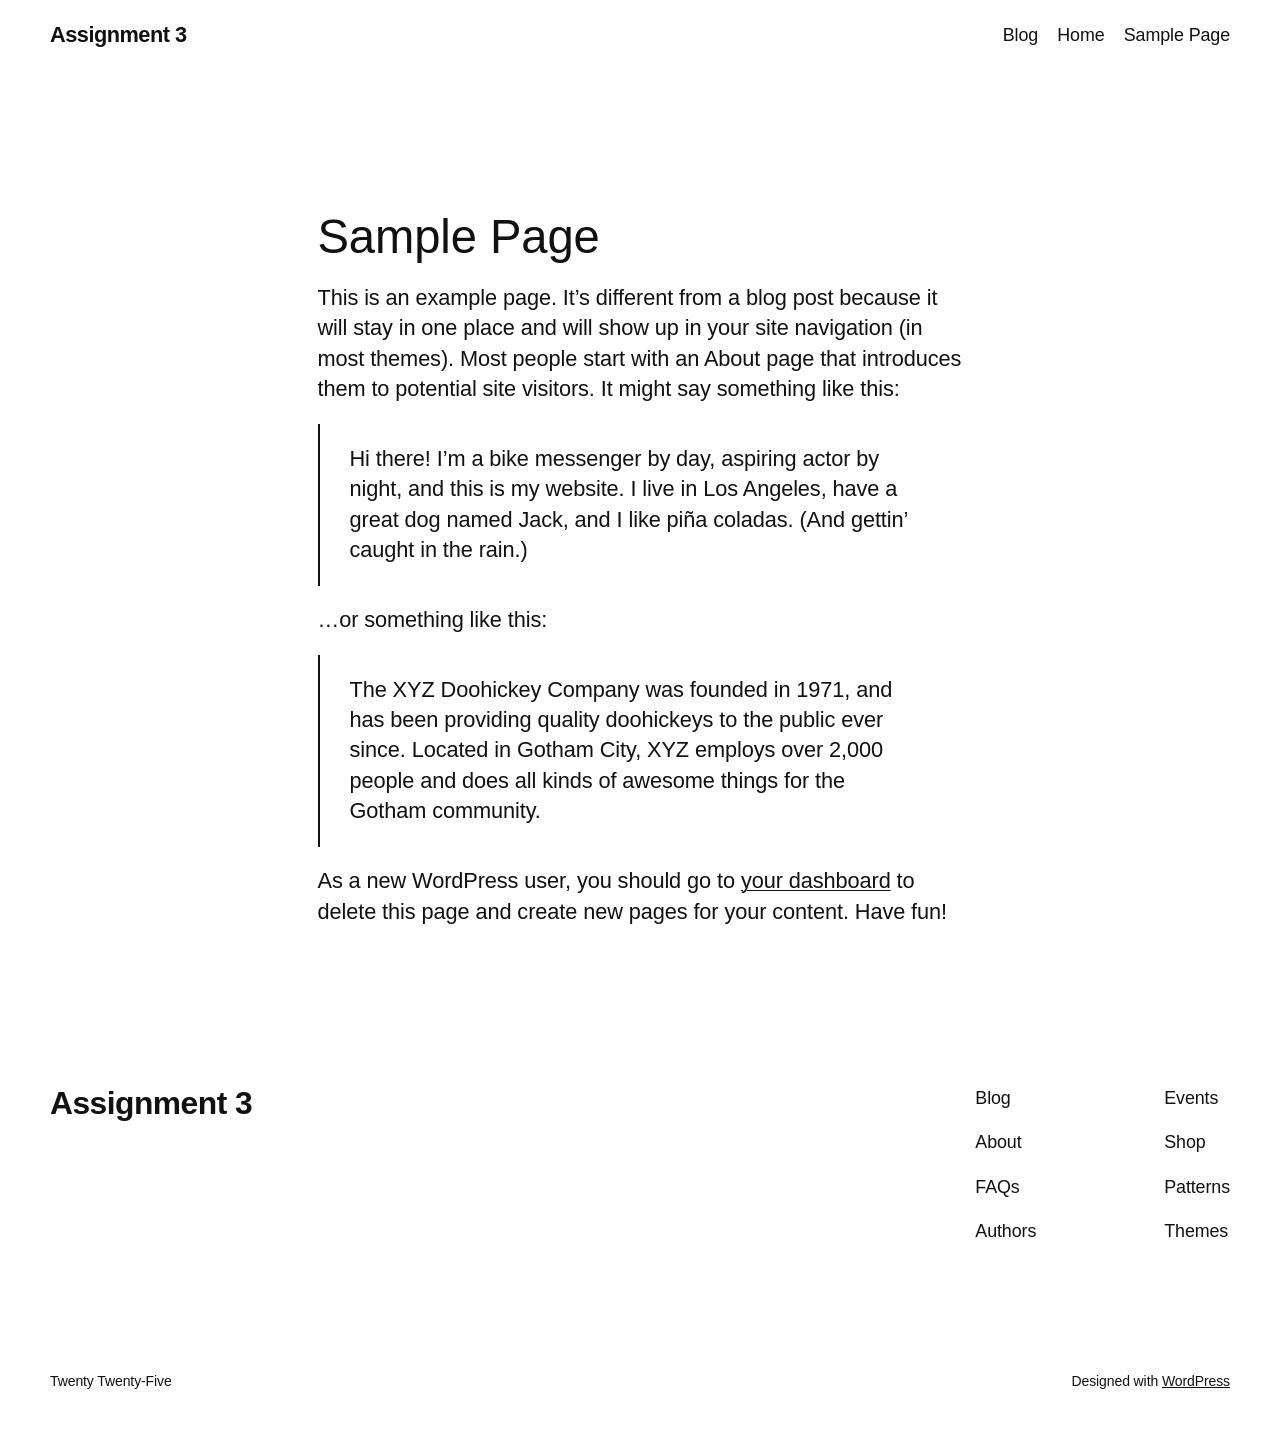
<file: sample-page/index.html>
<!DOCTYPE html>
<html lang="en-US">
<head><meta charset="UTF-8">
	
	<meta name="viewport" content="width=device-width, initial-scale=1">
<meta name="robots" content="max-image-preview:large">
<title>Sample Page – Assignment 3</title>
<link rel="alternate" type="application/rss+xml" title="Assignment 3 » Feed" href="https://mattswan.me/feed/">
<link rel="alternate" type="application/rss+xml" title="Assignment 3 » Comments Feed" href="https://mattswan.me/comments/feed/">
<link rel="alternate" type="application/rss+xml" title="Assignment 3 » Sample Page Comments Feed" href="https://mattswan.me/sample-page/feed/">
<link rel="alternate" title="oEmbed (JSON)" type="application/json+oembed" href="https://mattswan.me/wp-json/oembed/1.0/embed?url=http%3A%2F%2Fhttps%3A%2F%2Fmattswan.me%2Fsample-page%2F">
<link rel="alternate" title="oEmbed (XML)" type="text/xml+oembed" href="https://mattswan.me/wp-json/oembed/1.0/embed?url=http%3A%2F%2Fhttps%3A%2F%2Fmattswan.me%2Fsample-page%2F&amp;format=xml">
<style id="wp-img-auto-sizes-contain-inline-css">
img:is([sizes=auto i],[sizes^="auto," i]){contain-intrinsic-size:3000px 1500px}
/*# sourceURL=wp-img-auto-sizes-contain-inline-css */
</style>
<style id="wp-block-site-title-inline-css">
.wp-block-site-title{box-sizing:border-box}.wp-block-site-title :where(a){color:inherit;font-family:inherit;font-size:inherit;font-style:inherit;font-weight:inherit;letter-spacing:inherit;line-height:inherit;text-decoration:inherit}
/*# sourceURL=https://mattswan.me/wp-includes/blocks/site-title/style.min.css */
</style>
<style id="wp-block-navigation-link-inline-css">
.wp-block-navigation .wp-block-navigation-item__label{overflow-wrap:break-word}.wp-block-navigation .wp-block-navigation-item__description{display:none}.link-ui-tools{outline:1px solid #f0f0f0;padding:8px}.link-ui-block-inserter{padding-top:8px}.link-ui-block-inserter__back{margin-left:8px;text-transform:uppercase}
/*# sourceURL=https://mattswan.me/wp-includes/blocks/navigation-link/style.min.css */
</style>
<style id="wp-block-navigation-inline-css">
.wp-block-navigation{position:relative}.wp-block-navigation ul{margin-bottom:0;margin-left:0;margin-top:0;padding-left:0}.wp-block-navigation ul,.wp-block-navigation ul li{list-style:none;padding:0}.wp-block-navigation .wp-block-navigation-item{align-items:center;background-color:inherit;display:flex;position:relative}.wp-block-navigation .wp-block-navigation-item .wp-block-navigation__submenu-container:empty{display:none}.wp-block-navigation .wp-block-navigation-item__content{display:block;z-index:1}.wp-block-navigation .wp-block-navigation-item__content.wp-block-navigation-item__content{color:inherit}.wp-block-navigation.has-text-decoration-underline .wp-block-navigation-item__content,.wp-block-navigation.has-text-decoration-underline .wp-block-navigation-item__content:active,.wp-block-navigation.has-text-decoration-underline .wp-block-navigation-item__content:focus{text-decoration:underline}.wp-block-navigation.has-text-decoration-line-through .wp-block-navigation-item__content,.wp-block-navigation.has-text-decoration-line-through .wp-block-navigation-item__content:active,.wp-block-navigation.has-text-decoration-line-through .wp-block-navigation-item__content:focus{text-decoration:line-through}.wp-block-navigation :where(a),.wp-block-navigation :where(a:active),.wp-block-navigation :where(a:focus){text-decoration:none}.wp-block-navigation .wp-block-navigation__submenu-icon{align-self:center;background-color:inherit;border:none;color:currentColor;display:inline-block;font-size:inherit;height:.6em;line-height:0;margin-left:.25em;padding:0;width:.6em}.wp-block-navigation .wp-block-navigation__submenu-icon svg{display:inline-block;stroke:currentColor;height:inherit;margin-top:.075em;width:inherit}.wp-block-navigation{--navigation-layout-justification-setting:flex-start;--navigation-layout-direction:row;--navigation-layout-wrap:wrap;--navigation-layout-justify:flex-start;--navigation-layout-align:center}.wp-block-navigation.is-vertical{--navigation-layout-direction:column;--navigation-layout-justify:initial;--navigation-layout-align:flex-start}.wp-block-navigation.no-wrap{--navigation-layout-wrap:nowrap}.wp-block-navigation.items-justified-center{--navigation-layout-justification-setting:center;--navigation-layout-justify:center}.wp-block-navigation.items-justified-center.is-vertical{--navigation-layout-align:center}.wp-block-navigation.items-justified-right{--navigation-layout-justification-setting:flex-end;--navigation-layout-justify:flex-end}.wp-block-navigation.items-justified-right.is-vertical{--navigation-layout-align:flex-end}.wp-block-navigation.items-justified-space-between{--navigation-layout-justification-setting:space-between;--navigation-layout-justify:space-between}.wp-block-navigation .has-child .wp-block-navigation__submenu-container{align-items:normal;background-color:inherit;color:inherit;display:flex;flex-direction:column;opacity:0;position:absolute;z-index:2}@media not (prefers-reduced-motion){.wp-block-navigation .has-child .wp-block-navigation__submenu-container{transition:opacity .1s linear}}.wp-block-navigation .has-child .wp-block-navigation__submenu-container{height:0;overflow:hidden;visibility:hidden;width:0}.wp-block-navigation .has-child .wp-block-navigation__submenu-container>.wp-block-navigation-item>.wp-block-navigation-item__content{display:flex;flex-grow:1;padding:.5em 1em}.wp-block-navigation .has-child .wp-block-navigation__submenu-container>.wp-block-navigation-item>.wp-block-navigation-item__content .wp-block-navigation__submenu-icon{margin-left:auto;margin-right:0}.wp-block-navigation .has-child .wp-block-navigation__submenu-container .wp-block-navigation-item__content{margin:0}.wp-block-navigation .has-child .wp-block-navigation__submenu-container{left:-1px;top:100%}@media (min-width:782px){.wp-block-navigation .has-child .wp-block-navigation__submenu-container .wp-block-navigation__submenu-container{left:100%;top:-1px}.wp-block-navigation .has-child .wp-block-navigation__submenu-container .wp-block-navigation__submenu-container:before{background:#0000;content:"";display:block;height:100%;position:absolute;right:100%;width:.5em}.wp-block-navigation .has-child .wp-block-navigation__submenu-container .wp-block-navigation__submenu-icon{margin-right:.25em}.wp-block-navigation .has-child .wp-block-navigation__submenu-container .wp-block-navigation__submenu-icon svg{transform:rotate(-90deg)}}.wp-block-navigation .has-child .wp-block-navigation-submenu__toggle[aria-expanded=true]~.wp-block-navigation__submenu-container,.wp-block-navigation .has-child:not(.open-on-click):hover>.wp-block-navigation__submenu-container,.wp-block-navigation .has-child:not(.open-on-click):not(.open-on-hover-click):focus-within>.wp-block-navigation__submenu-container{height:auto;min-width:200px;opacity:1;overflow:visible;visibility:visible;width:auto}.wp-block-navigation.has-background .has-child .wp-block-navigation__submenu-container{left:0;top:100%}@media (min-width:782px){.wp-block-navigation.has-background .has-child .wp-block-navigation__submenu-container .wp-block-navigation__submenu-container{left:100%;top:0}}.wp-block-navigation-submenu{display:flex;position:relative}.wp-block-navigation-submenu .wp-block-navigation__submenu-icon svg{stroke:currentColor}button.wp-block-navigation-item__content{background-color:initial;border:none;color:currentColor;font-family:inherit;font-size:inherit;font-style:inherit;font-weight:inherit;letter-spacing:inherit;line-height:inherit;text-align:left;text-transform:inherit}.wp-block-navigation-submenu__toggle{cursor:pointer}.wp-block-navigation-submenu__toggle[aria-expanded=true]+.wp-block-navigation__submenu-icon>svg,.wp-block-navigation-submenu__toggle[aria-expanded=true]>svg{transform:rotate(180deg)}.wp-block-navigation-item.open-on-click .wp-block-navigation-submenu__toggle{padding-left:0;padding-right:.85em}.wp-block-navigation-item.open-on-click .wp-block-navigation-submenu__toggle+.wp-block-navigation__submenu-icon{margin-left:-.6em;pointer-events:none}.wp-block-navigation-item.open-on-click button.wp-block-navigation-item__content:not(.wp-block-navigation-submenu__toggle){padding:0}.wp-block-navigation .wp-block-page-list,.wp-block-navigation__container,.wp-block-navigation__responsive-close,.wp-block-navigation__responsive-container,.wp-block-navigation__responsive-container-content,.wp-block-navigation__responsive-dialog{gap:inherit}:where(.wp-block-navigation.has-background .wp-block-navigation-item a:not(.wp-element-button)),:where(.wp-block-navigation.has-background .wp-block-navigation-submenu a:not(.wp-element-button)){padding:.5em 1em}:where(.wp-block-navigation .wp-block-navigation__submenu-container .wp-block-navigation-item a:not(.wp-element-button)),:where(.wp-block-navigation .wp-block-navigation__submenu-container .wp-block-navigation-submenu a:not(.wp-element-button)),:where(.wp-block-navigation .wp-block-navigation__submenu-container .wp-block-navigation-submenu button.wp-block-navigation-item__content),:where(.wp-block-navigation .wp-block-navigation__submenu-container .wp-block-pages-list__item button.wp-block-navigation-item__content){padding:.5em 1em}.wp-block-navigation.items-justified-right .wp-block-navigation__container .has-child .wp-block-navigation__submenu-container,.wp-block-navigation.items-justified-right .wp-block-page-list>.has-child .wp-block-navigation__submenu-container,.wp-block-navigation.items-justified-space-between .wp-block-page-list>.has-child:last-child .wp-block-navigation__submenu-container,.wp-block-navigation.items-justified-space-between>.wp-block-navigation__container>.has-child:last-child .wp-block-navigation__submenu-container{left:auto;right:0}.wp-block-navigation.items-justified-right .wp-block-navigation__container .has-child .wp-block-navigation__submenu-container .wp-block-navigation__submenu-container,.wp-block-navigation.items-justified-right .wp-block-page-list>.has-child .wp-block-navigation__submenu-container .wp-block-navigation__submenu-container,.wp-block-navigation.items-justified-space-between .wp-block-page-list>.has-child:last-child .wp-block-navigation__submenu-container .wp-block-navigation__submenu-container,.wp-block-navigation.items-justified-space-between>.wp-block-navigation__container>.has-child:last-child .wp-block-navigation__submenu-container .wp-block-navigation__submenu-container{left:-1px;right:-1px}@media (min-width:782px){.wp-block-navigation.items-justified-right .wp-block-navigation__container .has-child .wp-block-navigation__submenu-container .wp-block-navigation__submenu-container,.wp-block-navigation.items-justified-right .wp-block-page-list>.has-child .wp-block-navigation__submenu-container .wp-block-navigation__submenu-container,.wp-block-navigation.items-justified-space-between .wp-block-page-list>.has-child:last-child .wp-block-navigation__submenu-container .wp-block-navigation__submenu-container,.wp-block-navigation.items-justified-space-between>.wp-block-navigation__container>.has-child:last-child .wp-block-navigation__submenu-container .wp-block-navigation__submenu-container{left:auto;right:100%}}.wp-block-navigation:not(.has-background) .wp-block-navigation__submenu-container{background-color:#fff;border:1px solid #00000026}.wp-block-navigation.has-background .wp-block-navigation__submenu-container{background-color:inherit}.wp-block-navigation:not(.has-text-color) .wp-block-navigation__submenu-container{color:#000}.wp-block-navigation__container{align-items:var(--navigation-layout-align,initial);display:flex;flex-direction:var(--navigation-layout-direction,initial);flex-wrap:var(--navigation-layout-wrap,wrap);justify-content:var(--navigation-layout-justify,initial);list-style:none;margin:0;padding-left:0}.wp-block-navigation__container .is-responsive{display:none}.wp-block-navigation__container:only-child,.wp-block-page-list:only-child{flex-grow:1}@keyframes overlay-menu__fade-in-animation{0%{opacity:0;transform:translateY(.5em)}to{opacity:1;transform:translateY(0)}}.wp-block-navigation__responsive-container{bottom:0;display:none;left:0;position:fixed;right:0;top:0}.wp-block-navigation__responsive-container :where(.wp-block-navigation-item a){color:inherit}.wp-block-navigation__responsive-container .wp-block-navigation__responsive-container-content{align-items:var(--navigation-layout-align,initial);display:flex;flex-direction:var(--navigation-layout-direction,initial);flex-wrap:var(--navigation-layout-wrap,wrap);justify-content:var(--navigation-layout-justify,initial)}.wp-block-navigation__responsive-container:not(.is-menu-open.is-menu-open){background-color:inherit!important;color:inherit!important}.wp-block-navigation__responsive-container.is-menu-open{background-color:inherit;display:flex;flex-direction:column}@media not (prefers-reduced-motion){.wp-block-navigation__responsive-container.is-menu-open{animation:overlay-menu__fade-in-animation .1s ease-out;animation-fill-mode:forwards}}.wp-block-navigation__responsive-container.is-menu-open{overflow:auto;padding:clamp(1rem,var(--wp--style--root--padding-top),20rem) clamp(1rem,var(--wp--style--root--padding-right),20rem) clamp(1rem,var(--wp--style--root--padding-bottom),20rem) clamp(1rem,var(--wp--style--root--padding-left),20rem);z-index:100000}.wp-block-navigation__responsive-container.is-menu-open .wp-block-navigation__responsive-container-content{align-items:var(--navigation-layout-justification-setting,inherit);display:flex;flex-direction:column;flex-wrap:nowrap;overflow:visible;padding-top:calc(2rem + 24px)}.wp-block-navigation__responsive-container.is-menu-open .wp-block-navigation__responsive-container-content,.wp-block-navigation__responsive-container.is-menu-open .wp-block-navigation__responsive-container-content .wp-block-navigation__container,.wp-block-navigation__responsive-container.is-menu-open .wp-block-navigation__responsive-container-content .wp-block-page-list{justify-content:flex-start}.wp-block-navigation__responsive-container.is-menu-open .wp-block-navigation__responsive-container-content .wp-block-navigation__submenu-icon{display:none}.wp-block-navigation__responsive-container.is-menu-open .wp-block-navigation__responsive-container-content .has-child .wp-block-navigation__submenu-container{border:none;height:auto;min-width:200px;opacity:1;overflow:initial;padding-left:2rem;padding-right:2rem;position:static;visibility:visible;width:auto}.wp-block-navigation__responsive-container.is-menu-open .wp-block-navigation__responsive-container-content .wp-block-navigation__container,.wp-block-navigation__responsive-container.is-menu-open .wp-block-navigation__responsive-container-content .wp-block-navigation__submenu-container{gap:inherit}.wp-block-navigation__responsive-container.is-menu-open .wp-block-navigation__responsive-container-content .wp-block-navigation__submenu-container{padding-top:var(--wp--style--block-gap,2em)}.wp-block-navigation__responsive-container.is-menu-open .wp-block-navigation__responsive-container-content .wp-block-navigation-item__content{padding:0}.wp-block-navigation__responsive-container.is-menu-open .wp-block-navigation__responsive-container-content .wp-block-navigation-item,.wp-block-navigation__responsive-container.is-menu-open .wp-block-navigation__responsive-container-content .wp-block-navigation__container,.wp-block-navigation__responsive-container.is-menu-open .wp-block-navigation__responsive-container-content .wp-block-page-list{align-items:var(--navigation-layout-justification-setting,initial);display:flex;flex-direction:column}.wp-block-navigation__responsive-container.is-menu-open .wp-block-navigation-item,.wp-block-navigation__responsive-container.is-menu-open .wp-block-navigation-item .wp-block-navigation__submenu-container,.wp-block-navigation__responsive-container.is-menu-open .wp-block-navigation__container,.wp-block-navigation__responsive-container.is-menu-open .wp-block-page-list{background:#0000!important;color:inherit!important}.wp-block-navigation__responsive-container.is-menu-open .wp-block-navigation__submenu-container.wp-block-navigation__submenu-container.wp-block-navigation__submenu-container.wp-block-navigation__submenu-container{left:auto;right:auto}@media (min-width:600px){.wp-block-navigation__responsive-container:not(.hidden-by-default):not(.is-menu-open){background-color:inherit;display:block;position:relative;width:100%;z-index:auto}.wp-block-navigation__responsive-container:not(.hidden-by-default):not(.is-menu-open) .wp-block-navigation__responsive-container-close{display:none}.wp-block-navigation__responsive-container.is-menu-open .wp-block-navigation__submenu-container.wp-block-navigation__submenu-container.wp-block-navigation__submenu-container.wp-block-navigation__submenu-container{left:0}}.wp-block-navigation:not(.has-background) .wp-block-navigation__responsive-container.is-menu-open{background-color:#fff}.wp-block-navigation:not(.has-text-color) .wp-block-navigation__responsive-container.is-menu-open{color:#000}.wp-block-navigation__toggle_button_label{font-size:1rem;font-weight:700}.wp-block-navigation__responsive-container-close,.wp-block-navigation__responsive-container-open{background:#0000;border:none;color:currentColor;cursor:pointer;margin:0;padding:0;text-transform:inherit;vertical-align:middle}.wp-block-navigation__responsive-container-close svg,.wp-block-navigation__responsive-container-open svg{fill:currentColor;display:block;height:24px;pointer-events:none;width:24px}.wp-block-navigation__responsive-container-open{display:flex}.wp-block-navigation__responsive-container-open.wp-block-navigation__responsive-container-open.wp-block-navigation__responsive-container-open{font-family:inherit;font-size:inherit;font-weight:inherit}@media (min-width:600px){.wp-block-navigation__responsive-container-open:not(.always-shown){display:none}}.wp-block-navigation__responsive-container-close{position:absolute;right:0;top:0;z-index:2}.wp-block-navigation__responsive-container-close.wp-block-navigation__responsive-container-close.wp-block-navigation__responsive-container-close{font-family:inherit;font-size:inherit;font-weight:inherit}.wp-block-navigation__responsive-close{width:100%}.has-modal-open .wp-block-navigation__responsive-close{margin-left:auto;margin-right:auto;max-width:var(--wp--style--global--wide-size,100%)}.wp-block-navigation__responsive-close:focus{outline:none}.is-menu-open .wp-block-navigation__responsive-close,.is-menu-open .wp-block-navigation__responsive-container-content,.is-menu-open .wp-block-navigation__responsive-dialog{box-sizing:border-box}.wp-block-navigation__responsive-dialog{position:relative}.has-modal-open .admin-bar .is-menu-open .wp-block-navigation__responsive-dialog{margin-top:46px}@media (min-width:782px){.has-modal-open .admin-bar .is-menu-open .wp-block-navigation__responsive-dialog{margin-top:32px}}html.has-modal-open{overflow:hidden}
/*# sourceURL=https://mattswan.me/wp-includes/blocks/navigation/style.min.css */
</style>
<style id="wp-block-group-inline-css">
.wp-block-group{box-sizing:border-box}:where(.wp-block-group.wp-block-group-is-layout-constrained){position:relative}
/*# sourceURL=https://mattswan.me/wp-includes/blocks/group/style.min.css */
</style>
<style id="wp-block-post-title-inline-css">
.wp-block-post-title{box-sizing:border-box;word-break:break-word}.wp-block-post-title :where(a){display:inline-block;font-family:inherit;font-size:inherit;font-style:inherit;font-weight:inherit;letter-spacing:inherit;line-height:inherit;text-decoration:inherit}
/*# sourceURL=https://mattswan.me/wp-includes/blocks/post-title/style.min.css */
</style>
<style id="wp-block-paragraph-inline-css">
.is-small-text{font-size:.875em}.is-regular-text{font-size:1em}.is-large-text{font-size:2.25em}.is-larger-text{font-size:3em}.has-drop-cap:not(:focus):first-letter{float:left;font-size:8.4em;font-style:normal;font-weight:100;line-height:.68;margin:.05em .1em 0 0;text-transform:uppercase}body.rtl .has-drop-cap:not(:focus):first-letter{float:none;margin-left:.1em}p.has-drop-cap.has-background{overflow:hidden}:root :where(p.has-background){padding:1.25em 2.375em}:where(p.has-text-color:not(.has-link-color)) a{color:inherit}p.has-text-align-left[style*="writing-mode:vertical-lr"],p.has-text-align-right[style*="writing-mode:vertical-rl"]{rotate:180deg}
/*# sourceURL=https://mattswan.me/wp-includes/blocks/paragraph/style.min.css */
</style>
<style id="wp-block-quote-inline-css">
.wp-block-quote{box-sizing:border-box;overflow-wrap:break-word}.wp-block-quote.is-large:where(:not(.is-style-plain)),.wp-block-quote.is-style-large:where(:not(.is-style-plain)){margin-bottom:1em;padding:0 1em}.wp-block-quote.is-large:where(:not(.is-style-plain)) p,.wp-block-quote.is-style-large:where(:not(.is-style-plain)) p{font-size:1.5em;font-style:italic;line-height:1.6}.wp-block-quote.is-large:where(:not(.is-style-plain)) cite,.wp-block-quote.is-large:where(:not(.is-style-plain)) footer,.wp-block-quote.is-style-large:where(:not(.is-style-plain)) cite,.wp-block-quote.is-style-large:where(:not(.is-style-plain)) footer{font-size:1.125em;text-align:right}.wp-block-quote>cite{display:block}
/*# sourceURL=https://mattswan.me/wp-includes/blocks/quote/style.min.css */
</style>
<style id="wp-block-post-content-inline-css">
.wp-block-post-content{display:flow-root}
/*# sourceURL=https://mattswan.me/wp-includes/blocks/post-content/style.min.css */
</style>
<style id="wp-block-spacer-inline-css">
.wp-block-spacer{clear:both}
/*# sourceURL=https://mattswan.me/wp-includes/blocks/spacer/style.min.css */
</style>
<style id="wp-block-columns-inline-css">
.wp-block-columns{box-sizing:border-box;display:flex;flex-wrap:wrap!important}@media (min-width:782px){.wp-block-columns{flex-wrap:nowrap!important}}.wp-block-columns{align-items:normal!important}.wp-block-columns.are-vertically-aligned-top{align-items:flex-start}.wp-block-columns.are-vertically-aligned-center{align-items:center}.wp-block-columns.are-vertically-aligned-bottom{align-items:flex-end}@media (max-width:781px){.wp-block-columns:not(.is-not-stacked-on-mobile)>.wp-block-column{flex-basis:100%!important}}@media (min-width:782px){.wp-block-columns:not(.is-not-stacked-on-mobile)>.wp-block-column{flex-basis:0;flex-grow:1}.wp-block-columns:not(.is-not-stacked-on-mobile)>.wp-block-column[style*=flex-basis]{flex-grow:0}}.wp-block-columns.is-not-stacked-on-mobile{flex-wrap:nowrap!important}.wp-block-columns.is-not-stacked-on-mobile>.wp-block-column{flex-basis:0;flex-grow:1}.wp-block-columns.is-not-stacked-on-mobile>.wp-block-column[style*=flex-basis]{flex-grow:0}:where(.wp-block-columns){margin-bottom:1.75em}:where(.wp-block-columns.has-background){padding:1.25em 2.375em}.wp-block-column{flex-grow:1;min-width:0;overflow-wrap:break-word;word-break:break-word}.wp-block-column.is-vertically-aligned-top{align-self:flex-start}.wp-block-column.is-vertically-aligned-center{align-self:center}.wp-block-column.is-vertically-aligned-bottom{align-self:flex-end}.wp-block-column.is-vertically-aligned-stretch{align-self:stretch}.wp-block-column.is-vertically-aligned-bottom,.wp-block-column.is-vertically-aligned-center,.wp-block-column.is-vertically-aligned-top{width:100%}
/*# sourceURL=https://mattswan.me/wp-includes/blocks/columns/style.min.css */
</style>
<style id="wp-emoji-styles-inline-css">

	img.wp-smiley, img.emoji {
		display: inline !important;
		border: none !important;
		box-shadow: none !important;
		height: 1em !important;
		width: 1em !important;
		margin: 0 0.07em !important;
		vertical-align: -0.1em !important;
		background: none !important;
		padding: 0 !important;
	}
/*# sourceURL=wp-emoji-styles-inline-css */
</style>
<style id="wp-block-library-inline-css">
:root{--wp-block-synced-color:#7a00df;--wp-block-synced-color--rgb:122,0,223;--wp-bound-block-color:var(--wp-block-synced-color);--wp-editor-canvas-background:#ddd;--wp-admin-theme-color:#007cba;--wp-admin-theme-color--rgb:0,124,186;--wp-admin-theme-color-darker-10:#006ba1;--wp-admin-theme-color-darker-10--rgb:0,107,160.5;--wp-admin-theme-color-darker-20:#005a87;--wp-admin-theme-color-darker-20--rgb:0,90,135;--wp-admin-border-width-focus:2px}@media (min-resolution:192dpi){:root{--wp-admin-border-width-focus:1.5px}}.wp-element-button{cursor:pointer}:root .has-very-light-gray-background-color{background-color:#eee}:root .has-very-dark-gray-background-color{background-color:#313131}:root .has-very-light-gray-color{color:#eee}:root .has-very-dark-gray-color{color:#313131}:root .has-vivid-green-cyan-to-vivid-cyan-blue-gradient-background{background:linear-gradient(135deg,#00d084,#0693e3)}:root .has-purple-crush-gradient-background{background:linear-gradient(135deg,#34e2e4,#4721fb 50%,#ab1dfe)}:root .has-hazy-dawn-gradient-background{background:linear-gradient(135deg,#faaca8,#dad0ec)}:root .has-subdued-olive-gradient-background{background:linear-gradient(135deg,#fafae1,#67a671)}:root .has-atomic-cream-gradient-background{background:linear-gradient(135deg,#fdd79a,#004a59)}:root .has-nightshade-gradient-background{background:linear-gradient(135deg,#330968,#31cdcf)}:root .has-midnight-gradient-background{background:linear-gradient(135deg,#020381,#2874fc)}:root{--wp--preset--font-size--normal:16px;--wp--preset--font-size--huge:42px}.has-regular-font-size{font-size:1em}.has-larger-font-size{font-size:2.625em}.has-normal-font-size{font-size:var(--wp--preset--font-size--normal)}.has-huge-font-size{font-size:var(--wp--preset--font-size--huge)}.has-text-align-center{text-align:center}.has-text-align-left{text-align:left}.has-text-align-right{text-align:right}.has-fit-text{white-space:nowrap!important}#end-resizable-editor-section{display:none}.aligncenter{clear:both}.items-justified-left{justify-content:flex-start}.items-justified-center{justify-content:center}.items-justified-right{justify-content:flex-end}.items-justified-space-between{justify-content:space-between}.screen-reader-text{border:0;clip-path:inset(50%);height:1px;margin:-1px;overflow:hidden;padding:0;position:absolute;width:1px;word-wrap:normal!important}.screen-reader-text:focus{background-color:#ddd;clip-path:none;color:#444;display:block;font-size:1em;height:auto;left:5px;line-height:normal;padding:15px 23px 14px;text-decoration:none;top:5px;width:auto;z-index:100000}html :where(.has-border-color){border-style:solid}html :where([style*=border-top-color]){border-top-style:solid}html :where([style*=border-right-color]){border-right-style:solid}html :where([style*=border-bottom-color]){border-bottom-style:solid}html :where([style*=border-left-color]){border-left-style:solid}html :where([style*=border-width]){border-style:solid}html :where([style*=border-top-width]){border-top-style:solid}html :where([style*=border-right-width]){border-right-style:solid}html :where([style*=border-bottom-width]){border-bottom-style:solid}html :where([style*=border-left-width]){border-left-style:solid}html :where(img[class*=wp-image-]){height:auto;max-width:100%}:where(figure){margin:0 0 1em}html :where(.is-position-sticky){--wp-admin--admin-bar--position-offset:var(--wp-admin--admin-bar--height,0px)}@media screen and (max-width:600px){html :where(.is-position-sticky){--wp-admin--admin-bar--position-offset:0px}}
/*# sourceURL=/wp-includes/css/dist/block-library/common.min.css */
</style>
<style id="global-styles-inline-css">
:root{--wp--preset--aspect-ratio--square: 1;--wp--preset--aspect-ratio--4-3: 4/3;--wp--preset--aspect-ratio--3-4: 3/4;--wp--preset--aspect-ratio--3-2: 3/2;--wp--preset--aspect-ratio--2-3: 2/3;--wp--preset--aspect-ratio--16-9: 16/9;--wp--preset--aspect-ratio--9-16: 9/16;--wp--preset--color--black: #000000;--wp--preset--color--cyan-bluish-gray: #abb8c3;--wp--preset--color--white: #ffffff;--wp--preset--color--pale-pink: #f78da7;--wp--preset--color--vivid-red: #cf2e2e;--wp--preset--color--luminous-vivid-orange: #ff6900;--wp--preset--color--luminous-vivid-amber: #fcb900;--wp--preset--color--light-green-cyan: #7bdcb5;--wp--preset--color--vivid-green-cyan: #00d084;--wp--preset--color--pale-cyan-blue: #8ed1fc;--wp--preset--color--vivid-cyan-blue: #0693e3;--wp--preset--color--vivid-purple: #9b51e0;--wp--preset--color--base: #FFFFFF;--wp--preset--color--contrast: #111111;--wp--preset--color--accent-1: #FFEE58;--wp--preset--color--accent-2: #F6CFF4;--wp--preset--color--accent-3: #503AA8;--wp--preset--color--accent-4: #686868;--wp--preset--color--accent-5: #FBFAF3;--wp--preset--color--accent-6: color-mix(in srgb, currentColor 20%, transparent);--wp--preset--gradient--vivid-cyan-blue-to-vivid-purple: linear-gradient(135deg,rgb(6,147,227) 0%,rgb(155,81,224) 100%);--wp--preset--gradient--light-green-cyan-to-vivid-green-cyan: linear-gradient(135deg,rgb(122,220,180) 0%,rgb(0,208,130) 100%);--wp--preset--gradient--luminous-vivid-amber-to-luminous-vivid-orange: linear-gradient(135deg,rgb(252,185,0) 0%,rgb(255,105,0) 100%);--wp--preset--gradient--luminous-vivid-orange-to-vivid-red: linear-gradient(135deg,rgb(255,105,0) 0%,rgb(207,46,46) 100%);--wp--preset--gradient--very-light-gray-to-cyan-bluish-gray: linear-gradient(135deg,rgb(238,238,238) 0%,rgb(169,184,195) 100%);--wp--preset--gradient--cool-to-warm-spectrum: linear-gradient(135deg,rgb(74,234,220) 0%,rgb(151,120,209) 20%,rgb(207,42,186) 40%,rgb(238,44,130) 60%,rgb(251,105,98) 80%,rgb(254,248,76) 100%);--wp--preset--gradient--blush-light-purple: linear-gradient(135deg,rgb(255,206,236) 0%,rgb(152,150,240) 100%);--wp--preset--gradient--blush-bordeaux: linear-gradient(135deg,rgb(254,205,165) 0%,rgb(254,45,45) 50%,rgb(107,0,62) 100%);--wp--preset--gradient--luminous-dusk: linear-gradient(135deg,rgb(255,203,112) 0%,rgb(199,81,192) 50%,rgb(65,88,208) 100%);--wp--preset--gradient--pale-ocean: linear-gradient(135deg,rgb(255,245,203) 0%,rgb(182,227,212) 50%,rgb(51,167,181) 100%);--wp--preset--gradient--electric-grass: linear-gradient(135deg,rgb(202,248,128) 0%,rgb(113,206,126) 100%);--wp--preset--gradient--midnight: linear-gradient(135deg,rgb(2,3,129) 0%,rgb(40,116,252) 100%);--wp--preset--font-size--small: 0.875rem;--wp--preset--font-size--medium: clamp(1rem, 1rem + ((1vw - 0.2rem) * 0.196), 1.125rem);--wp--preset--font-size--large: clamp(1.125rem, 1.125rem + ((1vw - 0.2rem) * 0.392), 1.375rem);--wp--preset--font-size--x-large: clamp(1.75rem, 1.75rem + ((1vw - 0.2rem) * 0.392), 2rem);--wp--preset--font-size--xx-large: clamp(2.15rem, 2.15rem + ((1vw - 0.2rem) * 1.333), 3rem);--wp--preset--font-family--manrope: Manrope, sans-serif;--wp--preset--font-family--fira-code: "Fira Code", monospace;--wp--preset--spacing--20: 10px;--wp--preset--spacing--30: 20px;--wp--preset--spacing--40: 30px;--wp--preset--spacing--50: clamp(30px, 5vw, 50px);--wp--preset--spacing--60: clamp(30px, 7vw, 70px);--wp--preset--spacing--70: clamp(50px, 7vw, 90px);--wp--preset--spacing--80: clamp(70px, 10vw, 140px);--wp--preset--shadow--natural: 6px 6px 9px rgba(0, 0, 0, 0.2);--wp--preset--shadow--deep: 12px 12px 50px rgba(0, 0, 0, 0.4);--wp--preset--shadow--sharp: 6px 6px 0px rgba(0, 0, 0, 0.2);--wp--preset--shadow--outlined: 6px 6px 0px -3px rgb(255, 255, 255), 6px 6px rgb(0, 0, 0);--wp--preset--shadow--crisp: 6px 6px 0px rgb(0, 0, 0);}:root { --wp--style--global--content-size: 645px;--wp--style--global--wide-size: 1340px; }:where(body) { margin: 0; }.wp-site-blocks { padding-top: var(--wp--style--root--padding-top); padding-bottom: var(--wp--style--root--padding-bottom); }.has-global-padding { padding-right: var(--wp--style--root--padding-right); padding-left: var(--wp--style--root--padding-left); }.has-global-padding > .alignfull { margin-right: calc(var(--wp--style--root--padding-right) * -1); margin-left: calc(var(--wp--style--root--padding-left) * -1); }.has-global-padding :where(:not(.alignfull.is-layout-flow) > .has-global-padding:not(.wp-block-block, .alignfull)) { padding-right: 0; padding-left: 0; }.has-global-padding :where(:not(.alignfull.is-layout-flow) > .has-global-padding:not(.wp-block-block, .alignfull)) > .alignfull { margin-left: 0; margin-right: 0; }.wp-site-blocks > .alignleft { float: left; margin-right: 2em; }.wp-site-blocks > .alignright { float: right; margin-left: 2em; }.wp-site-blocks > .aligncenter { justify-content: center; margin-left: auto; margin-right: auto; }:where(.wp-site-blocks) > * { margin-block-start: 1.2rem; margin-block-end: 0; }:where(.wp-site-blocks) > :first-child { margin-block-start: 0; }:where(.wp-site-blocks) > :last-child { margin-block-end: 0; }:root { --wp--style--block-gap: 1.2rem; }:root :where(.is-layout-flow) > :first-child{margin-block-start: 0;}:root :where(.is-layout-flow) > :last-child{margin-block-end: 0;}:root :where(.is-layout-flow) > *{margin-block-start: 1.2rem;margin-block-end: 0;}:root :where(.is-layout-constrained) > :first-child{margin-block-start: 0;}:root :where(.is-layout-constrained) > :last-child{margin-block-end: 0;}:root :where(.is-layout-constrained) > *{margin-block-start: 1.2rem;margin-block-end: 0;}:root :where(.is-layout-flex){gap: 1.2rem;}:root :where(.is-layout-grid){gap: 1.2rem;}.is-layout-flow > .alignleft{float: left;margin-inline-start: 0;margin-inline-end: 2em;}.is-layout-flow > .alignright{float: right;margin-inline-start: 2em;margin-inline-end: 0;}.is-layout-flow > .aligncenter{margin-left: auto !important;margin-right: auto !important;}.is-layout-constrained > .alignleft{float: left;margin-inline-start: 0;margin-inline-end: 2em;}.is-layout-constrained > .alignright{float: right;margin-inline-start: 2em;margin-inline-end: 0;}.is-layout-constrained > .aligncenter{margin-left: auto !important;margin-right: auto !important;}.is-layout-constrained > :where(:not(.alignleft):not(.alignright):not(.alignfull)){max-width: var(--wp--style--global--content-size);margin-left: auto !important;margin-right: auto !important;}.is-layout-constrained > .alignwide{max-width: var(--wp--style--global--wide-size);}body .is-layout-flex{display: flex;}.is-layout-flex{flex-wrap: wrap;align-items: center;}.is-layout-flex > :is(*, div){margin: 0;}body .is-layout-grid{display: grid;}.is-layout-grid > :is(*, div){margin: 0;}body{background-color: var(--wp--preset--color--base);color: var(--wp--preset--color--contrast);font-family: var(--wp--preset--font-family--manrope);font-size: var(--wp--preset--font-size--large);font-weight: 300;letter-spacing: -0.1px;line-height: 1.4;--wp--style--root--padding-top: 0px;--wp--style--root--padding-right: var(--wp--preset--spacing--50);--wp--style--root--padding-bottom: 0px;--wp--style--root--padding-left: var(--wp--preset--spacing--50);}a:where(:not(.wp-element-button)){color: currentColor;text-decoration: underline;}:root :where(a:where(:not(.wp-element-button)):hover){text-decoration: none;}h1, h2, h3, h4, h5, h6{font-weight: 400;letter-spacing: -0.1px;line-height: 1.125;}h1{font-size: var(--wp--preset--font-size--xx-large);}h2{font-size: var(--wp--preset--font-size--x-large);}h3{font-size: var(--wp--preset--font-size--large);}h4{font-size: var(--wp--preset--font-size--medium);}h5{font-size: var(--wp--preset--font-size--small);letter-spacing: 0.5px;}h6{font-size: var(--wp--preset--font-size--small);font-weight: 700;letter-spacing: 1.4px;text-transform: uppercase;}:root :where(.wp-element-button, .wp-block-button__link){background-color: var(--wp--preset--color--contrast);border-width: 0;color: var(--wp--preset--color--base);font-family: inherit;font-size: var(--wp--preset--font-size--medium);font-style: inherit;font-weight: inherit;letter-spacing: inherit;line-height: inherit;padding-top: 1rem;padding-right: 2.25rem;padding-bottom: 1rem;padding-left: 2.25rem;text-decoration: none;text-transform: inherit;}:root :where(.wp-element-button:hover, .wp-block-button__link:hover){background-color: color-mix(in srgb, var(--wp--preset--color--contrast) 85%, transparent);border-color: transparent;color: var(--wp--preset--color--base);}:root :where(.wp-element-button:focus, .wp-block-button__link:focus){outline-color: var(--wp--preset--color--accent-4);outline-offset: 2px;}:root :where(.wp-element-caption, .wp-block-audio figcaption, .wp-block-embed figcaption, .wp-block-gallery figcaption, .wp-block-image figcaption, .wp-block-table figcaption, .wp-block-video figcaption){font-size: var(--wp--preset--font-size--small);line-height: 1.4;}.has-black-color{color: var(--wp--preset--color--black) !important;}.has-cyan-bluish-gray-color{color: var(--wp--preset--color--cyan-bluish-gray) !important;}.has-white-color{color: var(--wp--preset--color--white) !important;}.has-pale-pink-color{color: var(--wp--preset--color--pale-pink) !important;}.has-vivid-red-color{color: var(--wp--preset--color--vivid-red) !important;}.has-luminous-vivid-orange-color{color: var(--wp--preset--color--luminous-vivid-orange) !important;}.has-luminous-vivid-amber-color{color: var(--wp--preset--color--luminous-vivid-amber) !important;}.has-light-green-cyan-color{color: var(--wp--preset--color--light-green-cyan) !important;}.has-vivid-green-cyan-color{color: var(--wp--preset--color--vivid-green-cyan) !important;}.has-pale-cyan-blue-color{color: var(--wp--preset--color--pale-cyan-blue) !important;}.has-vivid-cyan-blue-color{color: var(--wp--preset--color--vivid-cyan-blue) !important;}.has-vivid-purple-color{color: var(--wp--preset--color--vivid-purple) !important;}.has-base-color{color: var(--wp--preset--color--base) !important;}.has-contrast-color{color: var(--wp--preset--color--contrast) !important;}.has-accent-1-color{color: var(--wp--preset--color--accent-1) !important;}.has-accent-2-color{color: var(--wp--preset--color--accent-2) !important;}.has-accent-3-color{color: var(--wp--preset--color--accent-3) !important;}.has-accent-4-color{color: var(--wp--preset--color--accent-4) !important;}.has-accent-5-color{color: var(--wp--preset--color--accent-5) !important;}.has-accent-6-color{color: var(--wp--preset--color--accent-6) !important;}.has-black-background-color{background-color: var(--wp--preset--color--black) !important;}.has-cyan-bluish-gray-background-color{background-color: var(--wp--preset--color--cyan-bluish-gray) !important;}.has-white-background-color{background-color: var(--wp--preset--color--white) !important;}.has-pale-pink-background-color{background-color: var(--wp--preset--color--pale-pink) !important;}.has-vivid-red-background-color{background-color: var(--wp--preset--color--vivid-red) !important;}.has-luminous-vivid-orange-background-color{background-color: var(--wp--preset--color--luminous-vivid-orange) !important;}.has-luminous-vivid-amber-background-color{background-color: var(--wp--preset--color--luminous-vivid-amber) !important;}.has-light-green-cyan-background-color{background-color: var(--wp--preset--color--light-green-cyan) !important;}.has-vivid-green-cyan-background-color{background-color: var(--wp--preset--color--vivid-green-cyan) !important;}.has-pale-cyan-blue-background-color{background-color: var(--wp--preset--color--pale-cyan-blue) !important;}.has-vivid-cyan-blue-background-color{background-color: var(--wp--preset--color--vivid-cyan-blue) !important;}.has-vivid-purple-background-color{background-color: var(--wp--preset--color--vivid-purple) !important;}.has-base-background-color{background-color: var(--wp--preset--color--base) !important;}.has-contrast-background-color{background-color: var(--wp--preset--color--contrast) !important;}.has-accent-1-background-color{background-color: var(--wp--preset--color--accent-1) !important;}.has-accent-2-background-color{background-color: var(--wp--preset--color--accent-2) !important;}.has-accent-3-background-color{background-color: var(--wp--preset--color--accent-3) !important;}.has-accent-4-background-color{background-color: var(--wp--preset--color--accent-4) !important;}.has-accent-5-background-color{background-color: var(--wp--preset--color--accent-5) !important;}.has-accent-6-background-color{background-color: var(--wp--preset--color--accent-6) !important;}.has-black-border-color{border-color: var(--wp--preset--color--black) !important;}.has-cyan-bluish-gray-border-color{border-color: var(--wp--preset--color--cyan-bluish-gray) !important;}.has-white-border-color{border-color: var(--wp--preset--color--white) !important;}.has-pale-pink-border-color{border-color: var(--wp--preset--color--pale-pink) !important;}.has-vivid-red-border-color{border-color: var(--wp--preset--color--vivid-red) !important;}.has-luminous-vivid-orange-border-color{border-color: var(--wp--preset--color--luminous-vivid-orange) !important;}.has-luminous-vivid-amber-border-color{border-color: var(--wp--preset--color--luminous-vivid-amber) !important;}.has-light-green-cyan-border-color{border-color: var(--wp--preset--color--light-green-cyan) !important;}.has-vivid-green-cyan-border-color{border-color: var(--wp--preset--color--vivid-green-cyan) !important;}.has-pale-cyan-blue-border-color{border-color: var(--wp--preset--color--pale-cyan-blue) !important;}.has-vivid-cyan-blue-border-color{border-color: var(--wp--preset--color--vivid-cyan-blue) !important;}.has-vivid-purple-border-color{border-color: var(--wp--preset--color--vivid-purple) !important;}.has-base-border-color{border-color: var(--wp--preset--color--base) !important;}.has-contrast-border-color{border-color: var(--wp--preset--color--contrast) !important;}.has-accent-1-border-color{border-color: var(--wp--preset--color--accent-1) !important;}.has-accent-2-border-color{border-color: var(--wp--preset--color--accent-2) !important;}.has-accent-3-border-color{border-color: var(--wp--preset--color--accent-3) !important;}.has-accent-4-border-color{border-color: var(--wp--preset--color--accent-4) !important;}.has-accent-5-border-color{border-color: var(--wp--preset--color--accent-5) !important;}.has-accent-6-border-color{border-color: var(--wp--preset--color--accent-6) !important;}.has-vivid-cyan-blue-to-vivid-purple-gradient-background{background: var(--wp--preset--gradient--vivid-cyan-blue-to-vivid-purple) !important;}.has-light-green-cyan-to-vivid-green-cyan-gradient-background{background: var(--wp--preset--gradient--light-green-cyan-to-vivid-green-cyan) !important;}.has-luminous-vivid-amber-to-luminous-vivid-orange-gradient-background{background: var(--wp--preset--gradient--luminous-vivid-amber-to-luminous-vivid-orange) !important;}.has-luminous-vivid-orange-to-vivid-red-gradient-background{background: var(--wp--preset--gradient--luminous-vivid-orange-to-vivid-red) !important;}.has-very-light-gray-to-cyan-bluish-gray-gradient-background{background: var(--wp--preset--gradient--very-light-gray-to-cyan-bluish-gray) !important;}.has-cool-to-warm-spectrum-gradient-background{background: var(--wp--preset--gradient--cool-to-warm-spectrum) !important;}.has-blush-light-purple-gradient-background{background: var(--wp--preset--gradient--blush-light-purple) !important;}.has-blush-bordeaux-gradient-background{background: var(--wp--preset--gradient--blush-bordeaux) !important;}.has-luminous-dusk-gradient-background{background: var(--wp--preset--gradient--luminous-dusk) !important;}.has-pale-ocean-gradient-background{background: var(--wp--preset--gradient--pale-ocean) !important;}.has-electric-grass-gradient-background{background: var(--wp--preset--gradient--electric-grass) !important;}.has-midnight-gradient-background{background: var(--wp--preset--gradient--midnight) !important;}.has-small-font-size{font-size: var(--wp--preset--font-size--small) !important;}.has-medium-font-size{font-size: var(--wp--preset--font-size--medium) !important;}.has-large-font-size{font-size: var(--wp--preset--font-size--large) !important;}.has-x-large-font-size{font-size: var(--wp--preset--font-size--x-large) !important;}.has-xx-large-font-size{font-size: var(--wp--preset--font-size--xx-large) !important;}.has-manrope-font-family{font-family: var(--wp--preset--font-family--manrope) !important;}.has-fira-code-font-family{font-family: var(--wp--preset--font-family--fira-code) !important;}
:root :where(.wp-block-columns-is-layout-flow) > :first-child{margin-block-start: 0;}:root :where(.wp-block-columns-is-layout-flow) > :last-child{margin-block-end: 0;}:root :where(.wp-block-columns-is-layout-flow) > *{margin-block-start: var(--wp--preset--spacing--50);margin-block-end: 0;}:root :where(.wp-block-columns-is-layout-constrained) > :first-child{margin-block-start: 0;}:root :where(.wp-block-columns-is-layout-constrained) > :last-child{margin-block-end: 0;}:root :where(.wp-block-columns-is-layout-constrained) > *{margin-block-start: var(--wp--preset--spacing--50);margin-block-end: 0;}:root :where(.wp-block-columns-is-layout-flex){gap: var(--wp--preset--spacing--50);}:root :where(.wp-block-columns-is-layout-grid){gap: var(--wp--preset--spacing--50);}
:root :where(.wp-block-post-title a:where(:not(.wp-element-button))){text-decoration: none;}
:root :where(.wp-block-post-title a:where(:not(.wp-element-button)):hover){text-decoration: underline;}
:root :where(.wp-block-quote){border-color: currentColor;border-width: 0 0 0 2px;border-style: solid;font-size: var(--wp--preset--font-size--large);font-weight: 300;margin-right: 0;margin-left: 0;padding-top: var(--wp--preset--spacing--30);padding-right: var(--wp--preset--spacing--40);padding-bottom: var(--wp--preset--spacing--30);padding-left: var(--wp--preset--spacing--40);}:root :where(.wp-block-quote-is-layout-flow) > :first-child{margin-block-start: 0;}:root :where(.wp-block-quote-is-layout-flow) > :last-child{margin-block-end: 0;}:root :where(.wp-block-quote-is-layout-flow) > *{margin-block-start: var(--wp--preset--spacing--30);margin-block-end: 0;}:root :where(.wp-block-quote-is-layout-constrained) > :first-child{margin-block-start: 0;}:root :where(.wp-block-quote-is-layout-constrained) > :last-child{margin-block-end: 0;}:root :where(.wp-block-quote-is-layout-constrained) > *{margin-block-start: var(--wp--preset--spacing--30);margin-block-end: 0;}:root :where(.wp-block-quote-is-layout-flex){gap: var(--wp--preset--spacing--30);}:root :where(.wp-block-quote-is-layout-grid){gap: var(--wp--preset--spacing--30);}:root :where(.wp-block-quote.has-text-align-right ){border-width: 0 2px 0 0;}:root :where(.wp-block-quote.has-text-align-center ){border-width: 0;border-inline: 0; padding-inline: 0;}
:root :where(.wp-block-quote cite){font-size: var(--wp--preset--font-size--small);font-style: normal;font-weight: 300;}:root :where(.wp-block-quote cite sub){font-size: 0.65em}
:root :where(.wp-block-site-title){font-weight: 700;letter-spacing: -.5px;}
:root :where(.wp-block-site-title a:where(:not(.wp-element-button))){text-decoration: none;}
:root :where(.wp-block-site-title a:where(:not(.wp-element-button)):hover){text-decoration: underline;}
:root :where(.wp-block-navigation){font-size: var(--wp--preset--font-size--medium);}
:root :where(.wp-block-navigation a:where(:not(.wp-element-button))){text-decoration: none;}
:root :where(.wp-block-navigation a:where(:not(.wp-element-button)):hover){text-decoration: underline;}
/*# sourceURL=global-styles-inline-css */
</style>
<style id="core-block-supports-inline-css">
.wp-container-core-navigation-is-layout-fc306653{justify-content:flex-end;}.wp-container-core-group-is-layout-f4c28e8b{flex-wrap:nowrap;gap:var(--wp--preset--spacing--10);justify-content:flex-end;}.wp-container-core-group-is-layout-8165f36a{flex-wrap:nowrap;justify-content:space-between;}.wp-container-core-columns-is-layout-28f84493{flex-wrap:nowrap;}.wp-container-core-navigation-is-layout-fe9cc265{flex-direction:column;align-items:flex-start;}.wp-container-core-group-is-layout-570722b2{gap:var(--wp--preset--spacing--80);justify-content:space-between;align-items:flex-start;}.wp-container-core-group-is-layout-e5edad21{justify-content:space-between;align-items:flex-start;}.wp-container-core-group-is-layout-91e87306{gap:var(--wp--preset--spacing--20);justify-content:space-between;}
/*# sourceURL=core-block-supports-inline-css */
</style>
<style id="wp-block-template-skip-link-inline-css">

		.skip-link.screen-reader-text {
			border: 0;
			clip-path: inset(50%);
			height: 1px;
			margin: -1px;
			overflow: hidden;
			padding: 0;
			position: absolute !important;
			width: 1px;
			word-wrap: normal !important;
		}

		.skip-link.screen-reader-text:focus {
			background-color: #eee;
			clip-path: none;
			color: #444;
			display: block;
			font-size: 1em;
			height: auto;
			left: 5px;
			line-height: normal;
			padding: 15px 23px 14px;
			text-decoration: none;
			top: 5px;
			width: auto;
			z-index: 100000;
		}
/*# sourceURL=wp-block-template-skip-link-inline-css */
</style>
<link rel="stylesheet" id="parent-style-css" href="https://mattswan.me/wp-content/themes/twentytwentyfive/style.css?ver=6.9" media="all">
<style id="twentytwentyfive-style-inline-css">
a{text-decoration-thickness:1px!important;text-underline-offset:.1em}:where(.wp-site-blocks :focus){outline-width:2px;outline-style:solid}.wp-block-navigation .wp-block-navigation-submenu .wp-block-navigation-item:not(:last-child){margin-bottom:3px}.wp-block-navigation .wp-block-navigation-item .wp-block-navigation-item__content{outline-offset:4px}.wp-block-navigation .wp-block-navigation-item ul.wp-block-navigation__submenu-container .wp-block-navigation-item__content{outline-offset:0}blockquote,caption,figcaption,h1,h2,h3,h4,h5,h6,p{text-wrap:pretty}.more-link{display:block}:where(pre){overflow-x:auto}
/*# sourceURL=https://mattswan.me/wp-content/themes/twentytwentyfive/style.min.css */
</style>
<link rel="https://api.w.org/" href="https://mattswan.me/wp-json/"><link rel="alternate" title="JSON" type="application/json" href="https://mattswan.me/wp-json/wp/v2/pages/2"><link rel="EditURI" type="application/rsd+xml" title="RSD" href="https://mattswan.me/xmlrpc.php?rsd">
<meta name="generator" content="WordPress 6.9">
<link rel="canonical" href="https://mattswan.me/sample-page/">
<link rel="shortlink" href="https://mattswan.me/?p=2">
<script type="importmap" id="wp-importmap">
{"imports":{"@wordpress/interactivity":"https://mattswan.me/wp-includes/js/dist/script-modules/interactivity/index.min.js?ver=8964710565a1d258501f"}}
</script>
<link rel="modulepreload" href="https://mattswan.me/wp-includes/js/dist/script-modules/interactivity/index.min.js?ver=8964710565a1d258501f" id="@wordpress/interactivity-js-modulepreload" fetchpriority="low">
<style class="wp-fonts-local">
@font-face{font-family:Manrope;font-style:normal;font-weight:200 800;font-display:fallback;src:url('https://mattswan.me/wp-content/themes/twentytwentyfive/assets/fonts/manrope/Manrope-VariableFont_wght.woff2') format('woff2');}
@font-face{font-family:"Fira Code";font-style:normal;font-weight:300 700;font-display:fallback;src:url('https://mattswan.me/wp-content/themes/twentytwentyfive/assets/fonts/fira-code/FiraCode-VariableFont_wght.woff2') format('woff2');}
</style>
</head>

<body class="wp-singular page-template-default page page-id-2 wp-embed-responsive wp-theme-twentytwentyfive wp-child-theme-twentytwentyfive-child">

<div class="wp-site-blocks"><header class="wp-block-template-part">
<div class="wp-block-group alignfull is-layout-flow wp-block-group-is-layout-flow">
	
	<div class="wp-block-group has-global-padding is-layout-constrained wp-block-group-is-layout-constrained">
		
		<div class="wp-block-group alignwide is-content-justification-space-between is-nowrap is-layout-flex wp-container-core-group-is-layout-8165f36a wp-block-group-is-layout-flex" style="padding-top:var(--wp--preset--spacing--30);padding-bottom:var(--wp--preset--spacing--30)">
			<p class="wp-block-site-title"><a href="https://mattswan.me/" target="_self" rel="home">Assignment 3</a></p>
			
			<div class="wp-block-group is-content-justification-right is-nowrap is-layout-flex wp-container-core-group-is-layout-f4c28e8b wp-block-group-is-layout-flex">
				<nav class="is-responsive items-justified-right wp-block-navigation is-content-justification-right is-layout-flex wp-container-core-navigation-is-layout-fc306653 wp-block-navigation-is-layout-flex" data-wp-interactive="core/navigation" data-wp-context='{"overlayOpenedBy":{"click":false,"hover":false,"focus":false},"type":"overlay","roleAttribute":"","ariaLabel":"Menu"}'><button aria-haspopup="dialog" aria-label="Open menu" class="wp-block-navigation__responsive-container-open" data-wp-on--click="actions.openMenuOnClick" data-wp-on--keydown="actions.handleMenuKeydown"><svg width="24" height="24" xmlns="http://www.w3.org/2000/svg" viewbox="0 0 24 24" aria-hidden="true" focusable="false"><path d="M4 7.5h16v1.5H4z"></path><path d="M4 15h16v1.5H4z"></path></svg></button>
				<div class="wp-block-navigation__responsive-container  has-text-color has-contrast-color has-background has-base-background-color" id="modal-1" data-wp-class--has-modal-open="state.isMenuOpen" data-wp-class--is-menu-open="state.isMenuOpen" data-wp-watch="callbacks.initMenu" data-wp-on--keydown="actions.handleMenuKeydown" data-wp-on--focusout="actions.handleMenuFocusout" tabindex="-1">
					<div class="wp-block-navigation__responsive-close" tabindex="-1">
						<div class="wp-block-navigation__responsive-dialog" data-wp-bind--aria-modal="state.ariaModal" data-wp-bind--aria-label="state.ariaLabel" data-wp-bind--role="state.roleAttribute">
							<button aria-label="Close menu" class="wp-block-navigation__responsive-container-close" data-wp-on--click="actions.closeMenuOnClick"><svg xmlns="http://www.w3.org/2000/svg" viewbox="0 0 24 24" width="24" height="24" aria-hidden="true" focusable="false"><path d="m13.06 12 6.47-6.47-1.06-1.06L12 10.94 5.53 4.47 4.47 5.53 10.94 12l-6.47 6.47 1.06 1.06L12 13.06l6.47 6.47 1.06-1.06L13.06 12Z"></path></svg></button>
							<div class="wp-block-navigation__responsive-container-content" data-wp-watch="callbacks.focusFirstElement" id="modal-1-content">
								<ul class="wp-block-navigation__container is-responsive items-justified-right wp-block-navigation"><li class=" wp-block-navigation-item wp-block-navigation-link"><a class="wp-block-navigation-item__content" href="https://mattswan.me/blog/"><span class="wp-block-navigation-item__label">Blog</span></a></li><li class=" wp-block-navigation-item wp-block-navigation-link"><a class="wp-block-navigation-item__content" href="https://mattswan.me/"><span class="wp-block-navigation-item__label">Home</span></a></li><li class=" wp-block-navigation-item current-menu-item wp-block-navigation-link"><a class="wp-block-navigation-item__content" href="https://mattswan.me/sample-page/" aria-current="page"><span class="wp-block-navigation-item__label">Sample Page</span></a></li></ul>
							</div>
						</div>
					</div>
				</div></nav>
			</div>
			
		</div>
		
	</div>
	
</div>


</header>


<main class="wp-block-group has-global-padding is-layout-constrained wp-block-group-is-layout-constrained" style="margin-top:var(--wp--preset--spacing--60)">
	
	<div class="wp-block-group alignfull has-global-padding is-layout-constrained wp-block-group-is-layout-constrained" style="padding-top:var(--wp--preset--spacing--60);padding-bottom:var(--wp--preset--spacing--60)">
		
		<h1 class="wp-block-post-title">Sample Page</h1>
		<div class="entry-content alignfull wp-block-post-content has-global-padding is-layout-constrained wp-block-post-content-is-layout-constrained">
<p>This is an example page. It’s different from a blog post because it will stay in one place and will show up in your site navigation (in most themes). Most people start with an About page that introduces them to potential site visitors. It might say something like this:</p>



<blockquote class="wp-block-quote is-layout-flow wp-block-quote-is-layout-flow">

<p>Hi there! I’m a bike messenger by day, aspiring actor by night, and this is my website. I live in Los Angeles, have a great dog named Jack, and I like piña coladas. (And gettin’ caught in the rain.)</p>

</blockquote>



<p>…or something like this:</p>



<blockquote class="wp-block-quote is-layout-flow wp-block-quote-is-layout-flow">

<p>The XYZ Doohickey Company was founded in 1971, and has been providing quality doohickeys to the public ever since. Located in Gotham City, XYZ employs over 2,000 people and does all kinds of awesome things for the Gotham community.</p>

</blockquote>



<p>As a new WordPress user, you should go to <a href="https://mattswan.me/wp-admin/">your dashboard</a> to delete this page and create new pages for your content. Have fun!</p>
</div>
	</div>
	
</main>


<footer class="wp-block-template-part">
<div class="wp-block-group has-global-padding is-layout-constrained wp-block-group-is-layout-constrained" style="padding-top:var(--wp--preset--spacing--60);padding-bottom:var(--wp--preset--spacing--50)">
	
	<div class="wp-block-group alignwide is-layout-flow wp-block-group-is-layout-flow">
		

		
		<div class="wp-block-group alignfull is-content-justification-space-between is-layout-flex wp-container-core-group-is-layout-e5edad21 wp-block-group-is-layout-flex">
			
			<div class="wp-block-columns is-layout-flex wp-container-core-columns-is-layout-28f84493 wp-block-columns-is-layout-flex">
				
				<div class="wp-block-column is-layout-flow wp-block-column-is-layout-flow" style="flex-basis:100%"><h2 class="wp-block-site-title"><a href="https://mattswan.me/" target="_self" rel="home">Assignment 3</a></h2>

				
				</div>
				

				
				<div class="wp-block-column is-layout-flow wp-block-column-is-layout-flow">
					
					<div style="height:var(--wp--preset--spacing--40);width:0px" aria-hidden="true" class="wp-block-spacer"></div>
					
				</div>
				
			</div>
			

			
			<div class="wp-block-group is-content-justification-space-between is-layout-flex wp-container-core-group-is-layout-570722b2 wp-block-group-is-layout-flex">
				<nav class="is-vertical wp-block-navigation is-layout-flex wp-container-core-navigation-is-layout-fe9cc265 wp-block-navigation-is-layout-flex"><ul class="wp-block-navigation__container  is-vertical wp-block-navigation"><li class=" wp-block-navigation-item wp-block-navigation-link"><a class="wp-block-navigation-item__content" href="#"><span class="wp-block-navigation-item__label">Blog</span></a></li><li class=" wp-block-navigation-item wp-block-navigation-link"><a class="wp-block-navigation-item__content" href="#"><span class="wp-block-navigation-item__label">About</span></a></li><li class=" wp-block-navigation-item wp-block-navigation-link"><a class="wp-block-navigation-item__content" href="#"><span class="wp-block-navigation-item__label">FAQs</span></a></li><li class=" wp-block-navigation-item wp-block-navigation-link"><a class="wp-block-navigation-item__content" href="#"><span class="wp-block-navigation-item__label">Authors</span></a></li></ul></nav>

				<nav class="is-vertical wp-block-navigation is-layout-flex wp-container-core-navigation-is-layout-fe9cc265 wp-block-navigation-is-layout-flex"><ul class="wp-block-navigation__container  is-vertical wp-block-navigation"><li class=" wp-block-navigation-item wp-block-navigation-link"><a class="wp-block-navigation-item__content" href="#"><span class="wp-block-navigation-item__label">Events</span></a></li><li class=" wp-block-navigation-item wp-block-navigation-link"><a class="wp-block-navigation-item__content" href="#"><span class="wp-block-navigation-item__label">Shop</span></a></li><li class=" wp-block-navigation-item wp-block-navigation-link"><a class="wp-block-navigation-item__content" href="#"><span class="wp-block-navigation-item__label">Patterns</span></a></li><li class=" wp-block-navigation-item wp-block-navigation-link"><a class="wp-block-navigation-item__content" href="#"><span class="wp-block-navigation-item__label">Themes</span></a></li></ul></nav>
			</div>
				
		</div>
		

		
		<div style="height:var(--wp--preset--spacing--70)" aria-hidden="true" class="wp-block-spacer"></div>
		

		
		<div class="wp-block-group alignfull is-content-justification-space-between is-layout-flex wp-container-core-group-is-layout-91e87306 wp-block-group-is-layout-flex">
			
			<p class="has-small-font-size">Twenty Twenty-Five</p>
			
			
			<p class="has-small-font-size">
				Designed with <a href="https://wordpress.org/" rel="nofollow">WordPress</a>			</p>
			
		</div>
		
	</div>
	
</div>


</footer>
</div>
<script type="speculationrules">
{"prefetch":[{"source":"document","where":{"and":[{"href_matches":"/*"},{"not":{"href_matches":["/wp-*.php","/wp-admin/*","/wp-content/uploads/*","/wp-content/*","/wp-content/plugins/*","/wp-content/themes/twentytwentyfive-child/*","/wp-content/themes/twentytwentyfive/*","/*\\?(.+)"]}},{"not":{"selector_matches":"a[rel~=\"nofollow\"]"}},{"not":{"selector_matches":".no-prefetch, .no-prefetch a"}}]},"eagerness":"conservative"}]}
</script>
<script type="module" src="https://mattswan.me/wp-includes/js/dist/script-modules/block-library/navigation/view.min.js?ver=b0f909c3ec791c383210" id="@wordpress/block-library/navigation/view-js-module" fetchpriority="low" data-wp-router-options="{&quot;loadOnClientNavigation&quot;:true}"></script>
<script id="wp-block-template-skip-link-js-after">
	( function() {
		var skipLinkTarget = document.querySelector( 'main' ),
			sibling,
			skipLinkTargetID,
			skipLink;

		// Early exit if a skip-link target can't be located.
		if ( ! skipLinkTarget ) {
			return;
		}

		/*
		 * Get the site wrapper.
		 * The skip-link will be injected in the beginning of it.
		 */
		sibling = document.querySelector( '.wp-site-blocks' );

		// Early exit if the root element was not found.
		if ( ! sibling ) {
			return;
		}

		// Get the skip-link target's ID, and generate one if it doesn't exist.
		skipLinkTargetID = skipLinkTarget.id;
		if ( ! skipLinkTargetID ) {
			skipLinkTargetID = 'wp--skip-link--target';
			skipLinkTarget.id = skipLinkTargetID;
		}

		// Create the skip link.
		skipLink = document.createElement( 'a' );
		skipLink.classList.add( 'skip-link', 'screen-reader-text' );
		skipLink.id = 'wp-skip-link';
		skipLink.href = '#' + skipLinkTargetID;
		skipLink.innerText = 'Skip to content';

		// Inject the skip link.
		sibling.parentElement.insertBefore( skipLink, sibling );
	}() );
	
//# sourceURL=wp-block-template-skip-link-js-after
</script>
<script id="wp-emoji-settings" type="application/json">
{"baseUrl":"https://s.w.org/images/core/emoji/17.0.2/72x72/","ext":".png","svgUrl":"https://s.w.org/images/core/emoji/17.0.2/svg/","svgExt":".svg","source":{"concatemoji":"https://mattswan.me/wp-includes/js/wp-emoji-release.min.js?ver=6.9"}}
</script>
<script type="module">
/*! This file is auto-generated */
const a=JSON.parse(document.getElementById("wp-emoji-settings").textContent),o=(window._wpemojiSettings=a,"wpEmojiSettingsSupports"),s=["flag","emoji"];function i(e){try{var t={supportTests:e,timestamp:(new Date).valueOf()};sessionStorage.setItem(o,JSON.stringify(t))}catch(e){}}function c(e,t,n){e.clearRect(0,0,e.canvas.width,e.canvas.height),e.fillText(t,0,0);t=new Uint32Array(e.getImageData(0,0,e.canvas.width,e.canvas.height).data);e.clearRect(0,0,e.canvas.width,e.canvas.height),e.fillText(n,0,0);const a=new Uint32Array(e.getImageData(0,0,e.canvas.width,e.canvas.height).data);return t.every((e,t)=>e===a[t])}function p(e,t){e.clearRect(0,0,e.canvas.width,e.canvas.height),e.fillText(t,0,0);var n=e.getImageData(16,16,1,1);for(let e=0;e<n.data.length;e++)if(0!==n.data[e])return!1;return!0}function u(e,t,n,a){switch(t){case"flag":return n(e,"\ud83c\udff3\ufe0f\u200d\u26a7\ufe0f","\ud83c\udff3\ufe0f\u200b\u26a7\ufe0f")?!1:!n(e,"\ud83c\udde8\ud83c\uddf6","\ud83c\udde8\u200b\ud83c\uddf6")&&!n(e,"\ud83c\udff4\udb40\udc67\udb40\udc62\udb40\udc65\udb40\udc6e\udb40\udc67\udb40\udc7f","\ud83c\udff4\u200b\udb40\udc67\u200b\udb40\udc62\u200b\udb40\udc65\u200b\udb40\udc6e\u200b\udb40\udc67\u200b\udb40\udc7f");case"emoji":return!a(e,"\ud83e\u1fac8")}return!1}function f(e,t,n,a){let r;const o=(r="undefined"!=typeof WorkerGlobalScope&&self instanceof WorkerGlobalScope?new OffscreenCanvas(300,150):document.createElement("canvas")).getContext("2d",{willReadFrequently:!0}),s=(o.textBaseline="top",o.font="600 32px Arial",{});return e.forEach(e=>{s[e]=t(o,e,n,a)}),s}function r(e){var t=document.createElement("script");t.src=e,t.defer=!0,document.head.appendChild(t)}a.supports={everything:!0,everythingExceptFlag:!0},new Promise(t=>{let n=function(){try{var e=JSON.parse(sessionStorage.getItem(o));if("object"==typeof e&&"number"==typeof e.timestamp&&(new Date).valueOf()<e.timestamp+604800&&"object"==typeof e.supportTests)return e.supportTests}catch(e){}return null}();if(!n){if("undefined"!=typeof Worker&&"undefined"!=typeof OffscreenCanvas&&"undefined"!=typeof URL&&URL.createObjectURL&&"undefined"!=typeof Blob)try{var e="postMessage("+f.toString()+"("+[JSON.stringify(s),u.toString(),c.toString(),p.toString()].join(",")+"));",a=new Blob([e],{type:"text/javascript"});const r=new Worker(URL.createObjectURL(a),{name:"wpTestEmojiSupports"});return void(r.onmessage=e=>{i(n=e.data),r.terminate(),t(n)})}catch(e){}i(n=f(s,u,c,p))}t(n)}).then(e=>{for(const n in e)a.supports[n]=e[n],a.supports.everything=a.supports.everything&&a.supports[n],"flag"!==n&&(a.supports.everythingExceptFlag=a.supports.everythingExceptFlag&&a.supports[n]);var t;a.supports.everythingExceptFlag=a.supports.everythingExceptFlag&&!a.supports.flag,a.supports.everything||((t=a.source||{}).concatemoji?r(t.concatemoji):t.wpemoji&&t.twemoji&&(r(t.twemoji),r(t.wpemoji)))});
//# sourceURL=https://mattswan.me/wp-includes/js/wp-emoji-loader.min.js
</script>
</body>
</html>
</file>
